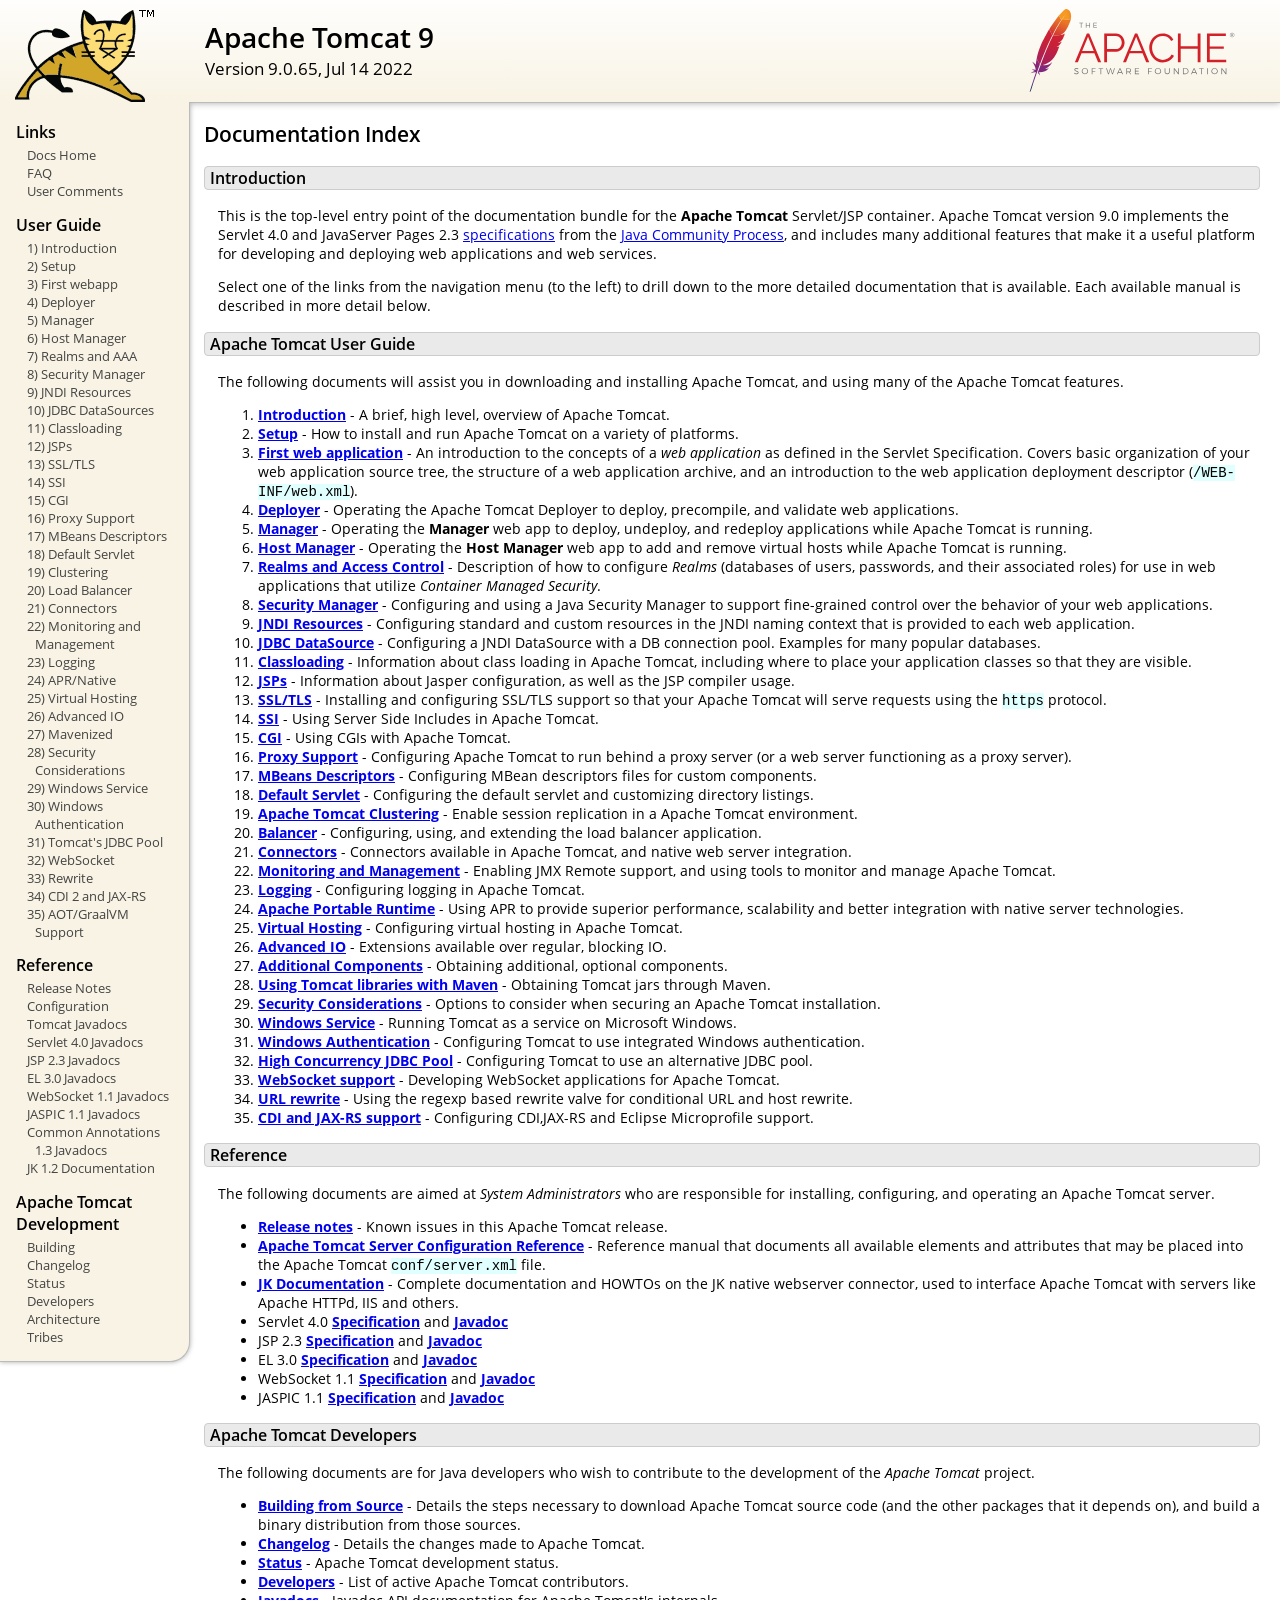
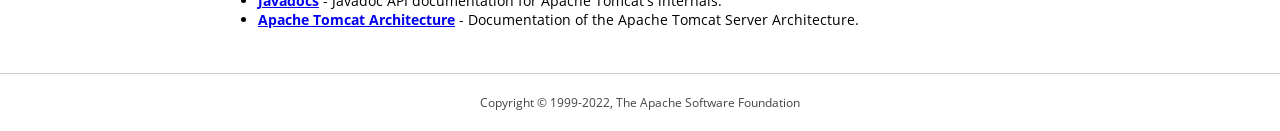
<file: apache-tomcat-9.0.65/webapps/docs/index.html>
<!DOCTYPE html SYSTEM "about:legacy-compat">
<html lang="en"><head><META http-equiv="Content-Type" content="text/html; charset=UTF-8"><link href="./images/docs-stylesheet.css" rel="stylesheet" type="text/css"><title>Apache Tomcat 9 (9.0.65) - Documentation Index</title><meta name="author" content="Craig R. McClanahan"><meta name="author" content="Remy Maucherat"><meta name="author" content="Yoav Shapira"></head><body><div id="wrapper"><header><div id="header"><div><div><div class="logo noPrint"><a href="https://tomcat.apache.org/"><img alt="Tomcat Home" src="./images/tomcat.png"></a></div><div style="height: 1px;"></div><div class="asfLogo noPrint"><a href="https://www.apache.org/" target="_blank"><img src="./images/asf-logo.svg" alt="The Apache Software Foundation" style="width: 266px; height: 83px;"></a></div><h1>Apache Tomcat 9</h1><div class="versionInfo">
            Version 9.0.65,
            <time datetime="2022-07-14">Jul 14 2022</time></div><div style="height: 1px;"></div><div style="clear: left;"></div></div></div></div></header><div id="middle"><div><div id="mainLeft" class="noprint"><div><nav><div><h2>Links</h2><ul><li><a href="index.html">Docs Home</a></li><li><a href="https://cwiki.apache.org/confluence/display/TOMCAT/FAQ">FAQ</a></li><li><a href="#comments_section">User Comments</a></li></ul></div><div><h2>User Guide</h2><ul><li><a href="introduction.html">1) Introduction</a></li><li><a href="setup.html">2) Setup</a></li><li><a href="appdev/index.html">3) First webapp</a></li><li><a href="deployer-howto.html">4) Deployer</a></li><li><a href="manager-howto.html">5) Manager</a></li><li><a href="host-manager-howto.html">6) Host Manager</a></li><li><a href="realm-howto.html">7) Realms and AAA</a></li><li><a href="security-manager-howto.html">8) Security Manager</a></li><li><a href="jndi-resources-howto.html">9) JNDI Resources</a></li><li><a href="jndi-datasource-examples-howto.html">10) JDBC DataSources</a></li><li><a href="class-loader-howto.html">11) Classloading</a></li><li><a href="jasper-howto.html">12) JSPs</a></li><li><a href="ssl-howto.html">13) SSL/TLS</a></li><li><a href="ssi-howto.html">14) SSI</a></li><li><a href="cgi-howto.html">15) CGI</a></li><li><a href="proxy-howto.html">16) Proxy Support</a></li><li><a href="mbeans-descriptors-howto.html">17) MBeans Descriptors</a></li><li><a href="default-servlet.html">18) Default Servlet</a></li><li><a href="cluster-howto.html">19) Clustering</a></li><li><a href="balancer-howto.html">20) Load Balancer</a></li><li><a href="connectors.html">21) Connectors</a></li><li><a href="monitoring.html">22) Monitoring and Management</a></li><li><a href="logging.html">23) Logging</a></li><li><a href="apr.html">24) APR/Native</a></li><li><a href="virtual-hosting-howto.html">25) Virtual Hosting</a></li><li><a href="aio.html">26) Advanced IO</a></li><li><a href="maven-jars.html">27) Mavenized</a></li><li><a href="security-howto.html">28) Security Considerations</a></li><li><a href="windows-service-howto.html">29) Windows Service</a></li><li><a href="windows-auth-howto.html">30) Windows Authentication</a></li><li><a href="jdbc-pool.html">31) Tomcat's JDBC Pool</a></li><li><a href="web-socket-howto.html">32) WebSocket</a></li><li><a href="rewrite.html">33) Rewrite</a></li><li><a href="cdi.html">34) CDI 2 and JAX-RS</a></li><li><a href="graal.html">35) AOT/GraalVM Support</a></li></ul></div><div><h2>Reference</h2><ul><li><a href="RELEASE-NOTES.txt">Release Notes</a></li><li><a href="config/index.html">Configuration</a></li><li><a href="api/index.html">Tomcat Javadocs</a></li><li><a href="servletapi/index.html">Servlet 4.0 Javadocs</a></li><li><a href="jspapi/index.html">JSP 2.3 Javadocs</a></li><li><a href="elapi/index.html">EL 3.0 Javadocs</a></li><li><a href="websocketapi/index.html">WebSocket 1.1 Javadocs</a></li><li><a href="jaspicapi/index.html">JASPIC 1.1 Javadocs</a></li><li><a href="annotationapi/index.html">Common Annotations 1.3 Javadocs</a></li><li><a href="https://tomcat.apache.org/connectors-doc/">JK 1.2 Documentation</a></li></ul></div><div><h2>Apache Tomcat Development</h2><ul><li><a href="building.html">Building</a></li><li><a href="changelog.html">Changelog</a></li><li><a href="https://cwiki.apache.org/confluence/display/TOMCAT/Tomcat+Versions">Status</a></li><li><a href="developers.html">Developers</a></li><li><a href="architecture/index.html">Architecture</a></li><li><a href="tribes/introduction.html">Tribes</a></li></ul></div></nav></div></div><div id="mainRight"><div id="content"><h2>Documentation Index</h2><h3 id="Introduction">Introduction</h3><div class="text">

<p>This is the top-level entry point of the documentation bundle for the
<strong>Apache Tomcat</strong> Servlet/JSP container.  Apache Tomcat version
9.0 implements the Servlet 4.0 and JavaServer Pages 2.3
<a href="https://cwiki.apache.org/confluence/display/TOMCAT/Specifications">specifications</a> from the
<a href="https://www.jcp.org">Java Community Process</a>, and includes many
additional features that make it a useful platform for developing and deploying
web applications and web services.</p>

<p>Select one of the links from the navigation menu (to the left) to drill
down to the more detailed documentation that is available.  Each available
manual is described in more detail below.</p>

</div><h3 id="Apache_Tomcat_User_Guide">Apache Tomcat User Guide</h3><div class="text">

<p>The following documents will assist you in downloading and installing
Apache Tomcat, and using many of the Apache Tomcat features.</p>

<ol>
<li><a href="introduction.html"><strong>Introduction</strong></a> - A
    brief, high level, overview of Apache Tomcat.</li>
<li><a href="setup.html"><strong>Setup</strong></a> - How to install and run
    Apache Tomcat on a variety of platforms.</li>
<li><a href="appdev/index.html"><strong>First web application</strong></a>
    - An introduction to the concepts of a <em>web application</em> as defined
    in the Servlet Specification.  Covers basic organization of your web application
    source tree, the structure of a web application archive, and an
    introduction to the web application deployment descriptor
    (<code>/WEB-INF/web.xml</code>).</li>
<li><a href="deployer-howto.html"><strong>Deployer</strong></a> -
    Operating the Apache Tomcat Deployer to deploy, precompile, and validate web
    applications.</li>
<li><a href="manager-howto.html"><strong>Manager</strong></a> -
    Operating the <strong>Manager</strong> web app to deploy, undeploy, and
    redeploy applications while Apache Tomcat is running.</li>
<li><a href="host-manager-howto.html"><strong>Host Manager</strong></a> -
    Operating the <strong>Host Manager</strong> web app to add and remove
    virtual hosts while Apache Tomcat is running.</li>
<li><a href="realm-howto.html"><strong>Realms and Access Control</strong></a>
    - Description of how to configure <em>Realms</em> (databases of users,
    passwords, and their associated roles) for use in web applications that
    utilize <em>Container Managed Security</em>.</li>
<li><a href="security-manager-howto.html"><strong>Security Manager</strong></a>
    - Configuring and using a Java Security Manager to
    support fine-grained control over the behavior of your web applications.
    </li>
<li><a href="jndi-resources-howto.html"><strong>JNDI Resources</strong></a>
    - Configuring standard and custom resources in the JNDI naming context
    that is provided to each web application.</li>
<li><a href="jndi-datasource-examples-howto.html">
    <strong>JDBC DataSource</strong></a>
    - Configuring a JNDI DataSource with a DB connection pool.
    Examples for many popular databases.</li>
<li><a href="class-loader-howto.html"><strong>Classloading</strong></a>
    - Information about class loading in Apache Tomcat, including where to place
    your application classes so that they are visible.</li>
<li><a href="jasper-howto.html"><strong>JSPs</strong></a>
    - Information about Jasper configuration, as well as the JSP compiler
    usage.</li>
<li><a href="ssl-howto.html"><strong>SSL/TLS</strong></a> -
    Installing and configuring SSL/TLS support so that your Apache Tomcat will
    serve requests using the <code>https</code> protocol.</li>
<li><a href="ssi-howto.html"><strong>SSI</strong></a> -
    Using Server Side Includes in Apache Tomcat.</li>
<li><a href="cgi-howto.html"><strong>CGI</strong></a> -
    Using CGIs with Apache Tomcat.</li>
<li><a href="proxy-howto.html"><strong>Proxy Support</strong></a> -
    Configuring Apache Tomcat to run behind a proxy server (or a web server
    functioning as a proxy server).</li>
<li><a href="mbeans-descriptors-howto.html"><strong>MBeans Descriptors</strong></a> -
    Configuring MBean descriptors files for custom components.</li>
<li><a href="default-servlet.html"><strong>Default Servlet</strong></a> -
    Configuring the default servlet and customizing directory listings.</li>
<li><a href="cluster-howto.html"><strong>Apache Tomcat Clustering</strong></a> -
    Enable session replication in a Apache Tomcat environment.</li>
<li><a href="balancer-howto.html"><strong>Balancer</strong></a> -
    Configuring, using, and extending the load balancer application.</li>
<li><a href="connectors.html"><strong>Connectors</strong></a> -
    Connectors available in Apache Tomcat, and native web server integration.</li>
<li><a href="monitoring.html"><strong>Monitoring and Management</strong></a> -
    Enabling JMX Remote support, and using tools to monitor and manage Apache Tomcat.</li>
<li><a href="logging.html"><strong>Logging</strong></a> -
    Configuring logging in Apache Tomcat.</li>
<li><a href="apr.html"><strong>Apache Portable Runtime</strong></a> -
    Using APR to provide superior performance, scalability and better
    integration with native server technologies.</li>
<li><a href="virtual-hosting-howto.html"><strong>Virtual Hosting</strong></a> -
    Configuring virtual hosting in Apache Tomcat.</li>
<li><a href="aio.html"><strong>Advanced IO</strong></a> -
    Extensions available over regular, blocking IO.</li>
<li><a href="extras.html"><strong>Additional Components</strong></a> -
    Obtaining additional, optional components.</li>
<li><a href="maven-jars.html"><strong>Using Tomcat libraries with Maven</strong></a> -
    Obtaining Tomcat jars through Maven.</li>
<li><a href="security-howto.html"><strong>Security Considerations</strong></a> -
    Options to consider when securing an Apache Tomcat installation.</li>
<li><a href="windows-service-howto.html"><strong>Windows Service</strong></a> -
    Running Tomcat as a service on Microsoft Windows.</li>
<li><a href="windows-auth-howto.html"><strong>Windows Authentication</strong></a> -
    Configuring Tomcat to use integrated Windows authentication.</li>
<li><a href="jdbc-pool.html"><strong>High Concurrency JDBC Pool</strong></a> -
    Configuring Tomcat to use an alternative JDBC pool.</li>
<li><a href="web-socket-howto.html"><strong>WebSocket support</strong></a> -
    Developing WebSocket applications for Apache Tomcat.</li>
<li><a href="rewrite.html"><strong>URL rewrite</strong></a> -
    Using the regexp based rewrite valve for conditional URL and host rewrite.</li>
<li><a href="cdi.html"><strong>CDI and JAX-RS support</strong></a> -
    Configuring CDI,JAX-RS and Eclipse Microprofile support.</li>
</ol>

</div><h3 id="Reference">Reference</h3><div class="text">

<p>The following documents are aimed at <em>System Administrators</em> who
are responsible for installing, configuring, and operating an Apache Tomcat server.
</p>
<ul>
<li><a href="RELEASE-NOTES.txt"><strong>Release notes</strong></a>
    - Known issues in this Apache Tomcat release.
    </li>
<li><a href="config/index.html"><strong>Apache Tomcat Server Configuration Reference</strong></a>
    - Reference manual that documents all available elements and attributes
      that may be placed into the Apache Tomcat <code>conf/server.xml</code> file.
    </li>
<li><a href="https://tomcat.apache.org/connectors-doc/index.html"><strong>JK Documentation</strong></a>
    - Complete documentation and HOWTOs on the JK native webserver connector,
      used to interface Apache Tomcat with servers like Apache HTTPd, IIS
      and others.</li>
<li>Servlet 4.0
    <a href="https://jcp.org/aboutJava/communityprocess/final/jsr369/index.html">
    <strong>Specification</strong></a> and
    <a href="https://javaee.github.io/javaee-spec/javadocs/javax/servlet/package-summary.html">
    <strong>Javadoc</strong></a>
    </li>
<li>JSP 2.3
    <a href="https://jcp.org/aboutJava/communityprocess/mrel/jsr245/index2.html">
    <strong>Specification</strong></a> and
    <a href="http://docs.oracle.com/javaee/7/api/javax/servlet/jsp/package-summary.html">
    <strong>Javadoc</strong></a>
    </li>
<li>EL 3.0
    <a href="https://jcp.org/aboutJava/communityprocess/final/jsr341/index.html">
    <strong>Specification</strong></a> and
    <a href="http://docs.oracle.com/javaee/7/api/javax/el/package-summary.html">
    <strong>Javadoc</strong></a>
    </li>
<li>WebSocket 1.1
    <a href="https://jcp.org/aboutJava/communityprocess/mrel/jsr356/index.html">
    <strong>Specification</strong></a> and
    <a href="http://docs.oracle.com/javaee/7/api/javax/websocket/package-summary.html">
    <strong>Javadoc</strong></a>
    </li>
<li>JASPIC 1.1
    <a href="https://jcp.org/aboutJava/communityprocess/mrel/jsr196/index.html">
    <strong>Specification</strong></a> and
    <a href="http://docs.oracle.com/javaee/7/api/javax/security/auth/message/package-summary.html">
    <strong>Javadoc</strong></a>
    </li>
</ul>

</div><h3 id="Apache_Tomcat_Developers">Apache Tomcat Developers</h3><div class="text">

<p>The following documents are for Java developers who wish to contribute to
the development of the <em>Apache Tomcat</em> project.</p>
<ul>
<li><a href="building.html"><strong>Building from Source</strong></a> -
    Details the steps necessary to download Apache Tomcat source code (and the
    other packages that it depends on), and build a binary distribution from
    those sources.
    </li>
<li><a href="changelog.html"><strong>Changelog</strong></a> - Details the
    changes made to Apache Tomcat.
    </li>
<li><a href="https://wiki.apache.org/tomcat/TomcatVersions"><strong>Status</strong></a> -
    Apache Tomcat development status.
    </li>
<li><a href="developers.html"><strong>Developers</strong></a> - List of active
    Apache Tomcat contributors.
    </li>
<li><a href="api/index.html"><strong>Javadocs</strong></a>
    - Javadoc API documentation for Apache Tomcat's internals.</li>
<li><a href="architecture/index.html"><strong>Apache Tomcat Architecture</strong></a>
    - Documentation of the Apache Tomcat Server Architecture.</li>
</ul>

</div></div></div></div></div><footer><div id="footer">
    Copyright &copy; 1999-2022, The Apache Software Foundation
    </div></footer></div></body></html>
</file>
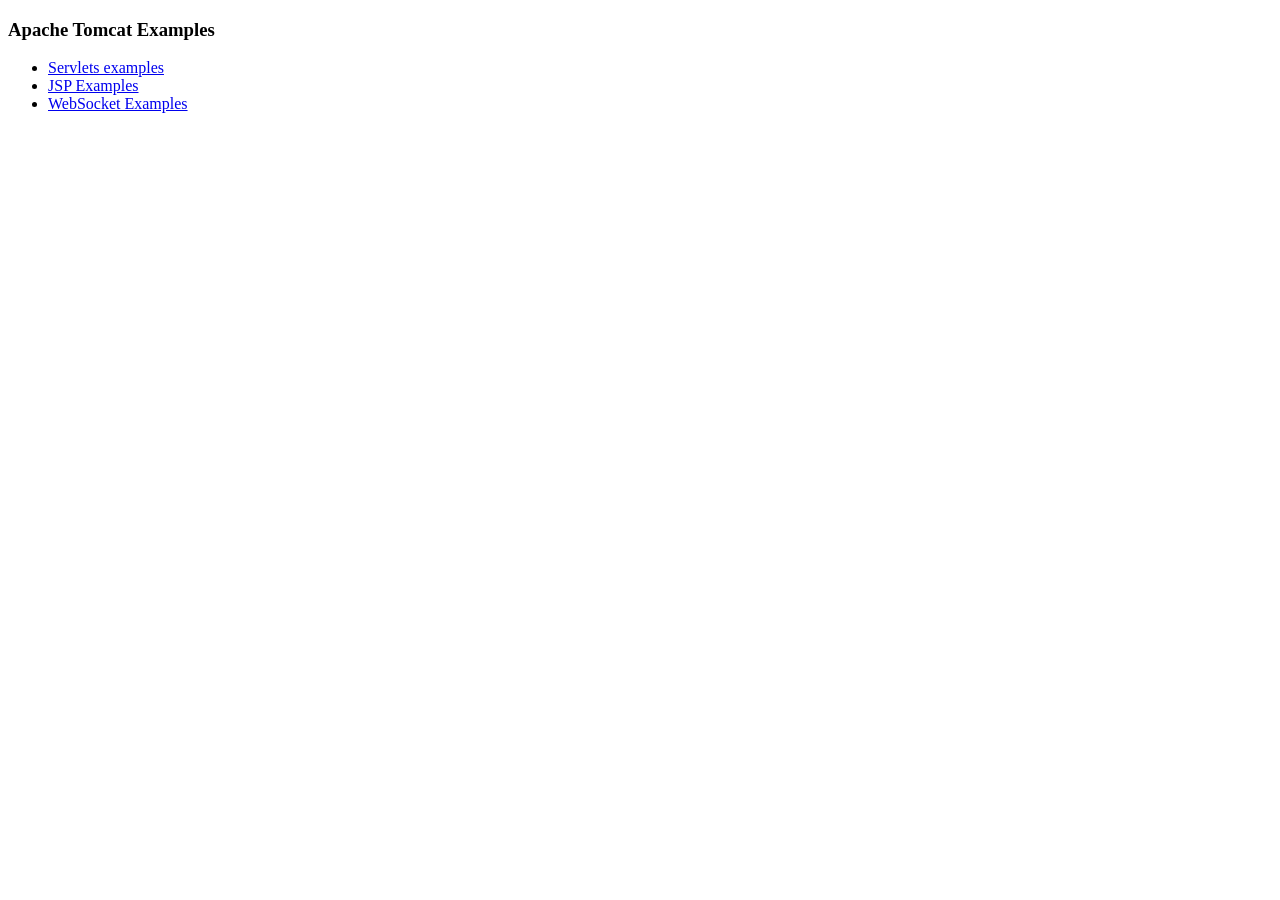
<file: apache-tomcat-9.0.65/webapps/examples/index.html>
<!--
  Licensed to the Apache Software Foundation (ASF) under one or more
  contributor license agreements.  See the NOTICE file distributed with
  this work for additional information regarding copyright ownership.
  The ASF licenses this file to You under the Apache License, Version 2.0
  (the "License"); you may not use this file except in compliance with
  the License.  You may obtain a copy of the License at

      http://www.apache.org/licenses/LICENSE-2.0

  Unless required by applicable law or agreed to in writing, software
  distributed under the License is distributed on an "AS IS" BASIS,
  WITHOUT WARRANTIES OR CONDITIONS OF ANY KIND, either express or implied.
  See the License for the specific language governing permissions and
  limitations under the License.
-->
<!DOCTYPE HTML><html lang="en"><head>
<meta charset="UTF-8">
<title>Apache Tomcat Examples</title>
</head>
<body>
<p>
<h3>Apache Tomcat Examples</H3>
<p></p>
<ul>
<li><a href="servlets">Servlets examples</a></li>
<li><a href="jsp">JSP Examples</a></li>
<li><a href="websocket/index.xhtml">WebSocket Examples</a></li>
</ul>
</body></html>
</file>
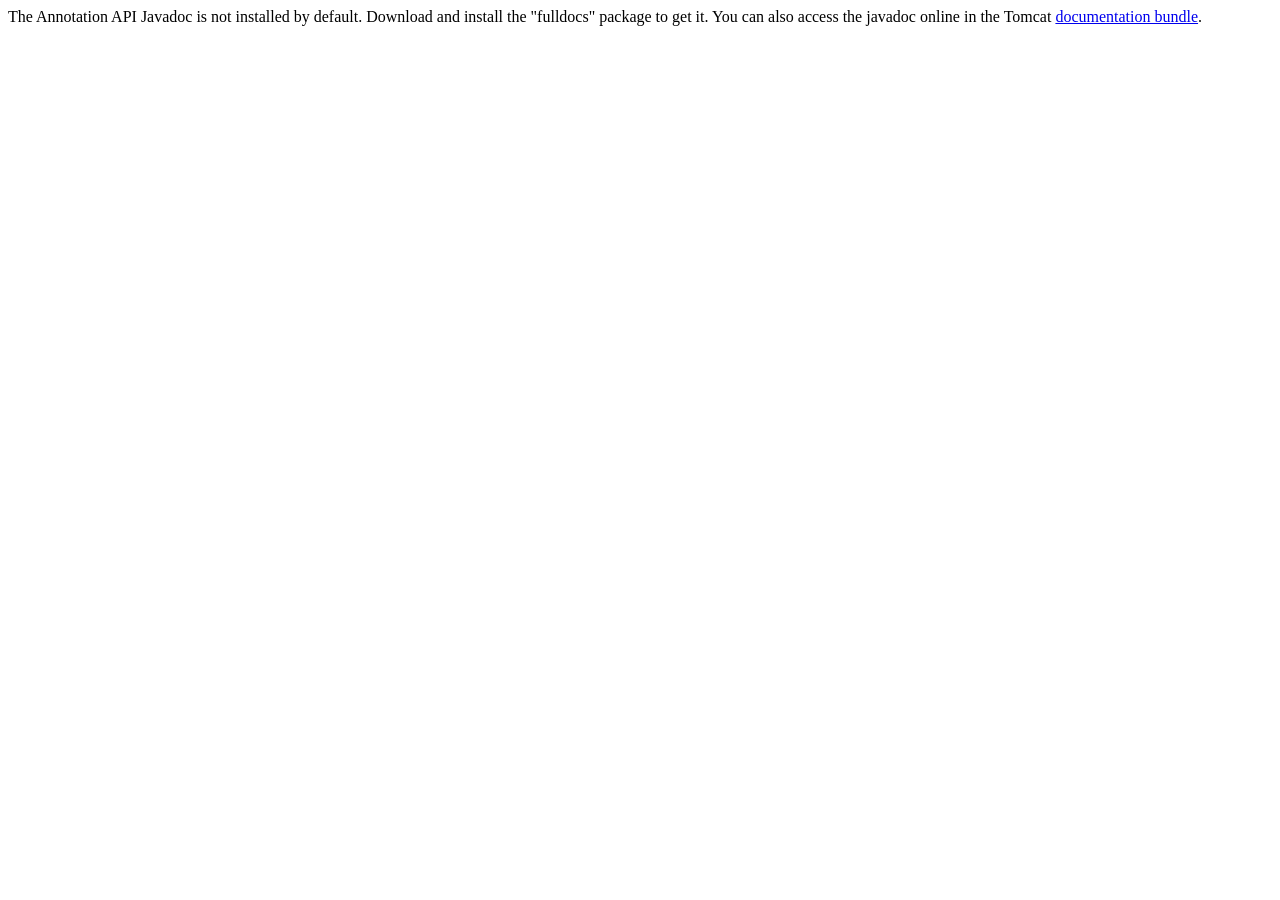
<file: apache-tomcat-9.0.65/webapps/docs/annotationapi/index.html>
<!--
  Licensed to the Apache Software Foundation (ASF) under one or more
  contributor license agreements.  See the NOTICE file distributed with
  this work for additional information regarding copyright ownership.
  The ASF licenses this file to You under the Apache License, Version 2.0
  (the "License"); you may not use this file except in compliance with
  the License.  You may obtain a copy of the License at

      http://www.apache.org/licenses/LICENSE-2.0

  Unless required by applicable law or agreed to in writing, software
  distributed under the License is distributed on an "AS IS" BASIS,
  WITHOUT WARRANTIES OR CONDITIONS OF ANY KIND, either express or implied.
  See the License for the specific language governing permissions and
  limitations under the License.
-->
<!DOCTYPE html>
<html>
<head>
    <meta charset="UTF-8" />
    <title>API docs</title>
</head>

<body>

The Annotation API Javadoc is not installed by default. Download and install
the "fulldocs" package to get it.

You can also access the javadoc online in the Tomcat
<a href="https://tomcat.apache.org/tomcat-9.0-doc/">
    documentation bundle</a>.

</body>
</html>
</file>
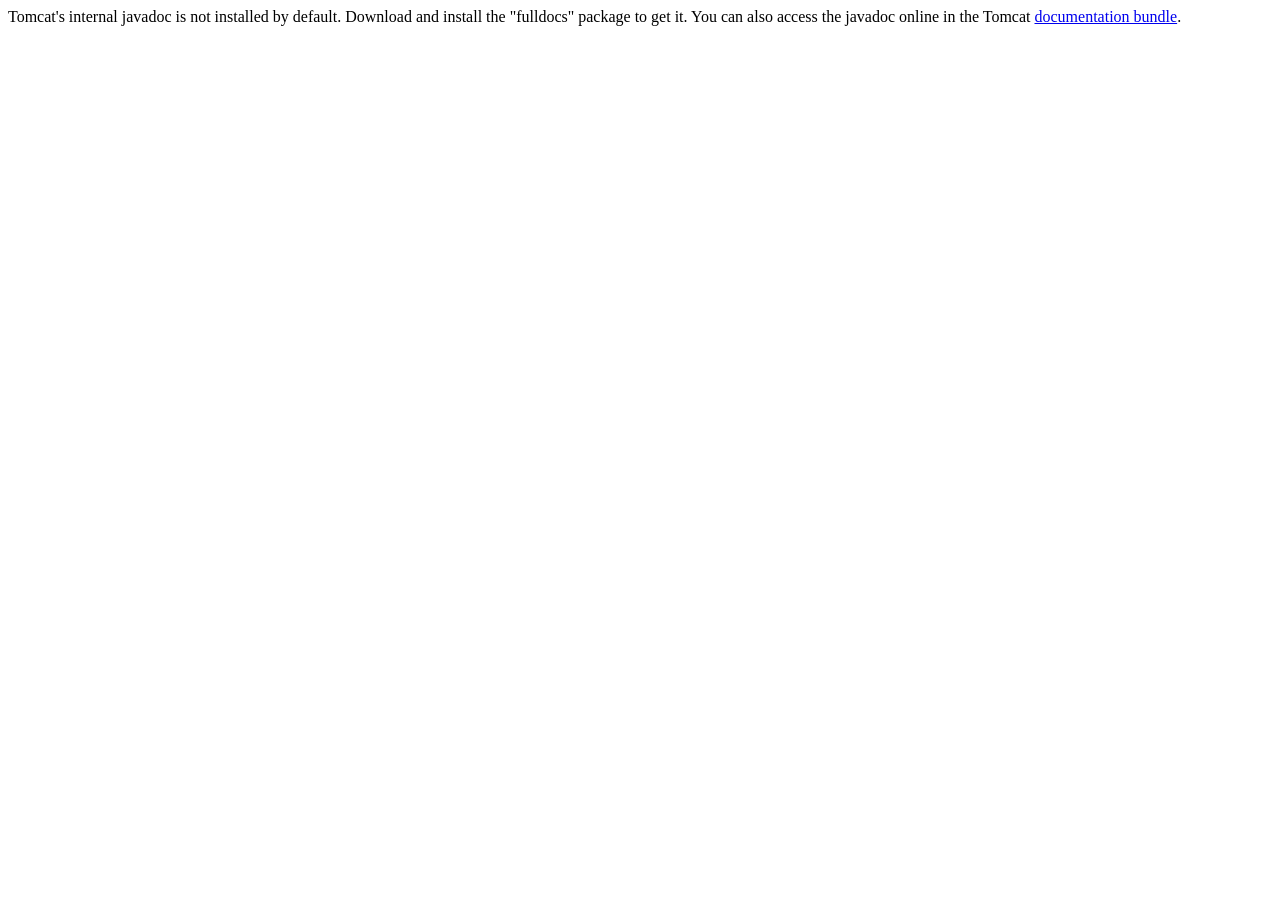
<file: apache-tomcat-9.0.65/webapps/docs/api/index.html>
<!--
  Licensed to the Apache Software Foundation (ASF) under one or more
  contributor license agreements.  See the NOTICE file distributed with
  this work for additional information regarding copyright ownership.
  The ASF licenses this file to You under the Apache License, Version 2.0
  (the "License"); you may not use this file except in compliance with
  the License.  You may obtain a copy of the License at

      http://www.apache.org/licenses/LICENSE-2.0

  Unless required by applicable law or agreed to in writing, software
  distributed under the License is distributed on an "AS IS" BASIS,
  WITHOUT WARRANTIES OR CONDITIONS OF ANY KIND, either express or implied.
  See the License for the specific language governing permissions and
  limitations under the License.
-->
<!DOCTYPE html>
<html>
    <head>
    <meta charset="UTF-8" />
    <title>API docs</title>
</head>

<body>

Tomcat's internal javadoc is not installed by default. Download and install
the "fulldocs" package to get it.

You can also access the javadoc online in the Tomcat
<a href="https://tomcat.apache.org/tomcat-9.0-doc/">
documentation bundle</a>.

</body>
</html>
</file>
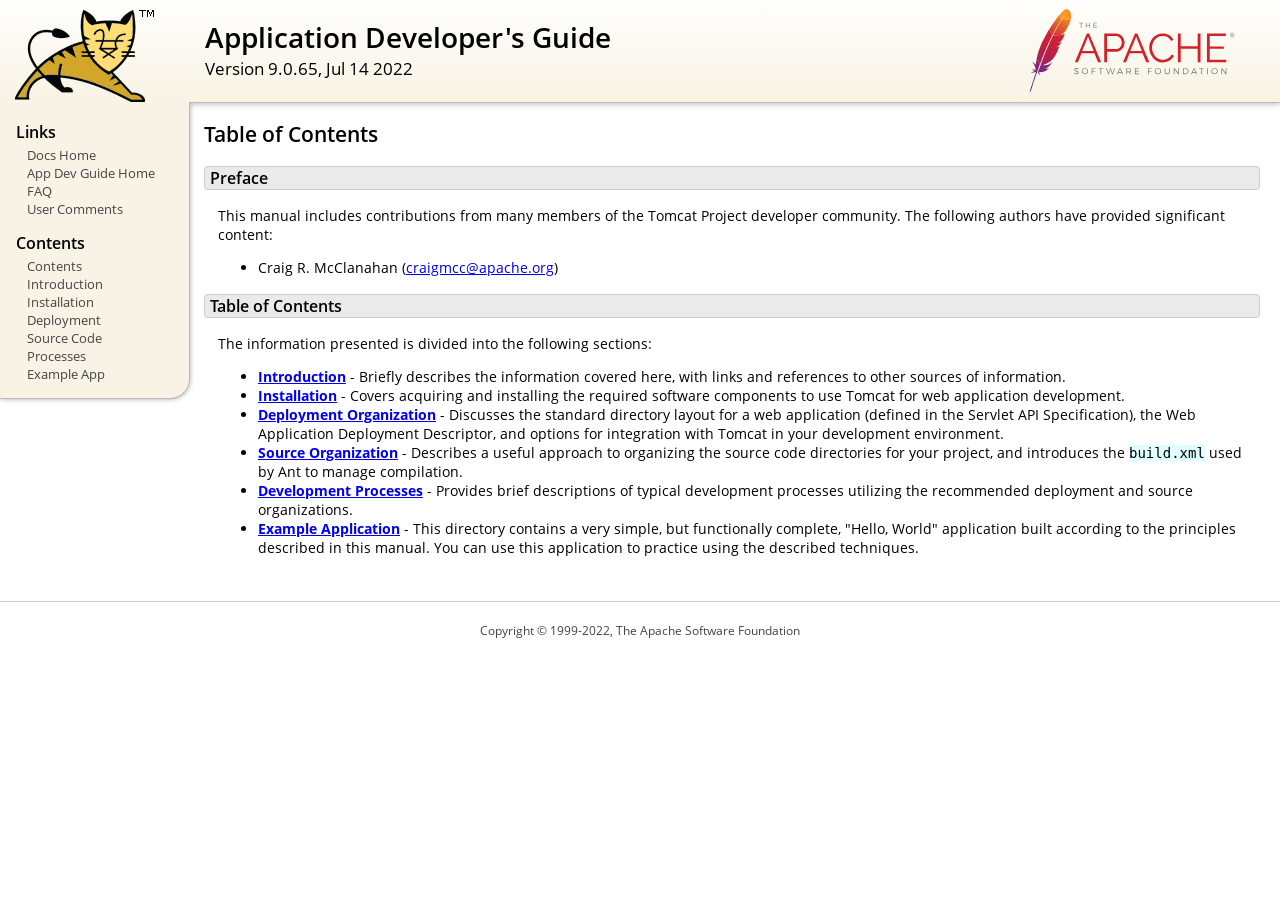
<file: apache-tomcat-9.0.65/webapps/docs/appdev/index.html>
<!DOCTYPE html SYSTEM "about:legacy-compat">
<html lang="en"><head><META http-equiv="Content-Type" content="text/html; charset=UTF-8"><link href="../images/docs-stylesheet.css" rel="stylesheet" type="text/css"><title>Application Developer's Guide (9.0.65) - Table of Contents</title><meta name="author" content="Craig R. McClanahan"></head><body><div id="wrapper"><header><div id="header"><div><div><div class="logo noPrint"><a href="https://tomcat.apache.org/"><img alt="Tomcat Home" src="../images/tomcat.png"></a></div><div style="height: 1px;"></div><div class="asfLogo noPrint"><a href="https://www.apache.org/" target="_blank"><img src="../images/asf-logo.svg" alt="The Apache Software Foundation" style="width: 266px; height: 83px;"></a></div><h1>Application Developer's Guide</h1><div class="versionInfo">
            Version 9.0.65,
            <time datetime="2022-07-14">Jul 14 2022</time></div><div style="height: 1px;"></div><div style="clear: left;"></div></div></div></div></header><div id="middle"><div><div id="mainLeft" class="noprint"><div><nav><div><h2>Links</h2><ul><li><a href="../index.html">Docs Home</a></li><li><a href="index.html">App Dev Guide Home</a></li><li><a href="https://cwiki.apache.org/confluence/display/TOMCAT/FAQ">FAQ</a></li><li><a href="#comments_section">User Comments</a></li></ul></div><div><h2>Contents</h2><ul><li><a href="index.html">Contents</a></li><li><a href="introduction.html">Introduction</a></li><li><a href="installation.html">Installation</a></li><li><a href="deployment.html">Deployment</a></li><li><a href="source.html">Source Code</a></li><li><a href="processes.html">Processes</a></li><li><a href="sample/">Example App</a></li></ul></div></nav></div></div><div id="mainRight"><div id="content"><h2>Table of Contents</h2><h3 id="Preface">Preface</h3><div class="text">

<p>This manual includes contributions from many members of the Tomcat Project
developer community.  The following authors have provided significant content:
</p>
<ul>
<li>Craig R. McClanahan
    (<a href="mailto:craigmcc@apache.org">craigmcc@apache.org</a>)</li>
</ul>

</div><h3 id="Table_of_Contents">Table of Contents</h3><div class="text">

<p>The information presented is divided into the following sections:</p>
<ul>
<li><a href="introduction.html"><strong>Introduction</strong></a> -
    Briefly describes the information covered here, with
    links and references to other sources of information.</li>
<li><a href="installation.html"><strong>Installation</strong></a> -
    Covers acquiring and installing the required software
    components to use Tomcat for web application development.</li>
<li><a href="deployment.html"><strong>Deployment Organization</strong></a> -
    Discusses the standard directory layout for a web application
    (defined in the Servlet API Specification), the Web Application
    Deployment Descriptor, and options for integration with Tomcat
    in your development environment.</li>
<li><a href="source.html"><strong>Source Organization</strong></a> -
    Describes a useful approach to organizing the source code
    directories for your project, and introduces the
    <code>build.xml</code> used by Ant to manage compilation.</li>
<li><a href="processes.html"><strong>Development Processes</strong></a> -
    Provides brief descriptions of typical development processes
    utilizing the recommended deployment and source organizations.</li>
<li><a href="sample/" target="_blank"><strong>Example Application</strong></a> -
    This directory contains a very simple, but functionally complete,
    "Hello, World" application built according to the principles
    described in this manual.  You can use this application to
    practice using the described techniques.</li>
</ul>

</div></div></div></div></div><footer><div id="footer">
    Copyright &copy; 1999-2022, The Apache Software Foundation
    </div></footer></div></body></html>
</file>
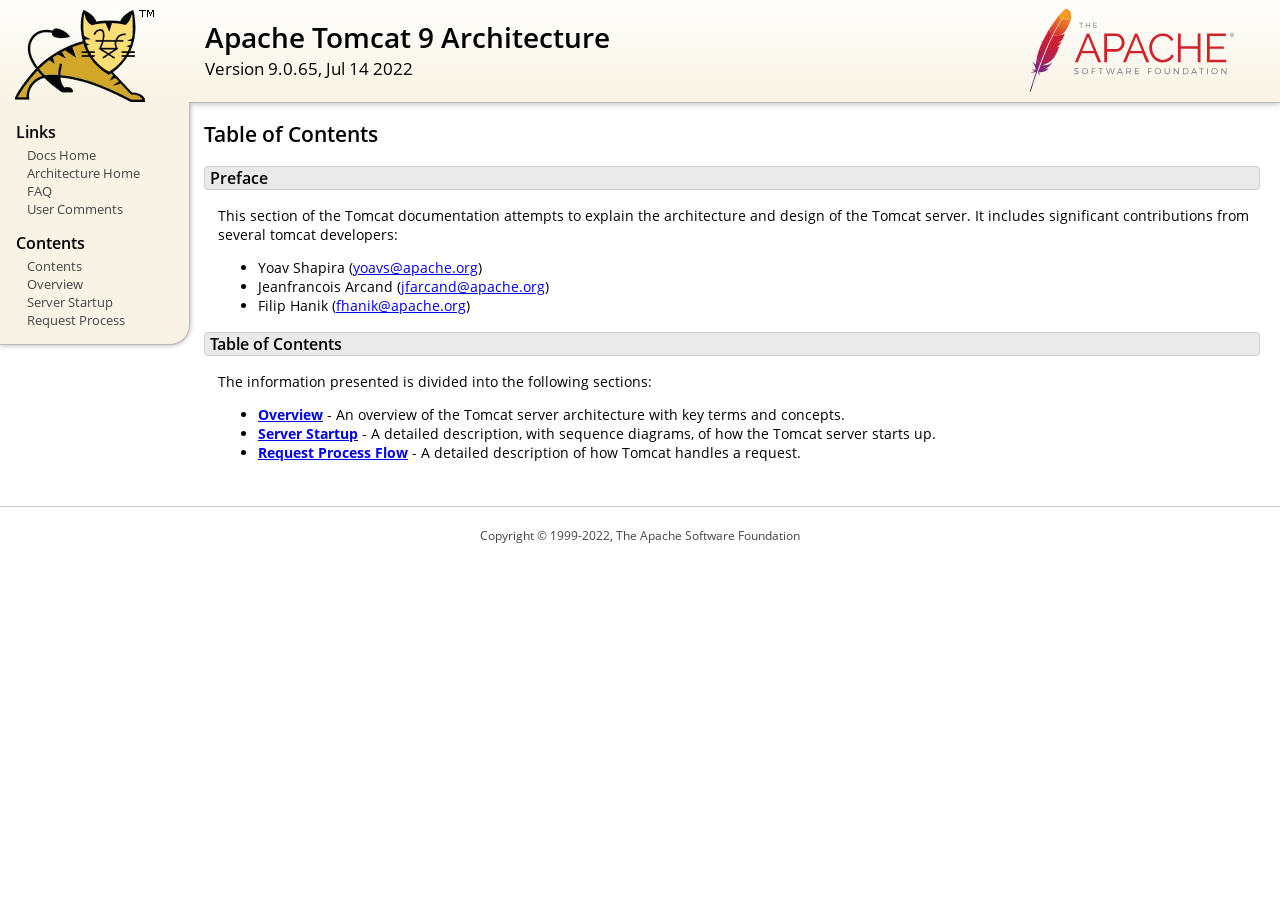
<file: apache-tomcat-9.0.65/webapps/docs/architecture/index.html>
<!DOCTYPE html SYSTEM "about:legacy-compat">
<html lang="en"><head><META http-equiv="Content-Type" content="text/html; charset=UTF-8"><link href="../images/docs-stylesheet.css" rel="stylesheet" type="text/css"><title>Apache Tomcat 9 Architecture (9.0.65) - Table of Contents</title><meta name="author" content="Yoav Shapira"></head><body><div id="wrapper"><header><div id="header"><div><div><div class="logo noPrint"><a href="https://tomcat.apache.org/"><img alt="Tomcat Home" src="../images/tomcat.png"></a></div><div style="height: 1px;"></div><div class="asfLogo noPrint"><a href="https://www.apache.org/" target="_blank"><img src="../images/asf-logo.svg" alt="The Apache Software Foundation" style="width: 266px; height: 83px;"></a></div><h1>Apache Tomcat 9 Architecture</h1><div class="versionInfo">
            Version 9.0.65,
            <time datetime="2022-07-14">Jul 14 2022</time></div><div style="height: 1px;"></div><div style="clear: left;"></div></div></div></div></header><div id="middle"><div><div id="mainLeft" class="noprint"><div><nav><div><h2>Links</h2><ul><li><a href="../index.html">Docs Home</a></li><li><a href="index.html">Architecture Home</a></li><li><a href="https://cwiki.apache.org/confluence/display/TOMCAT/FAQ">FAQ</a></li><li><a href="#comments_section">User Comments</a></li></ul></div><div><h2>Contents</h2><ul><li><a href="index.html">Contents</a></li><li><a href="overview.html">Overview</a></li><li><a href="startup.html">Server Startup</a></li><li><a href="requestProcess.html">Request Process</a></li></ul></div></nav></div></div><div id="mainRight"><div id="content"><h2>Table of Contents</h2><h3 id="Preface">Preface</h3><div class="text">

<p>This section of the Tomcat documentation attempts to explain
the architecture and design of the Tomcat server.  It includes significant
contributions from several tomcat developers:
</p>
<ul>
<li>Yoav Shapira
    (<a href="mailto:yoavs@apache.org">yoavs@apache.org</a>)</li>
<li>Jeanfrancois Arcand
    (<a href="mailto:jfarcand@apache.org">jfarcand@apache.org</a>)</li>
<li>Filip Hanik
    (<a href="mailto:fhanik@apache.org">fhanik@apache.org</a>)</li>
</ul>

</div><h3 id="Table_of_Contents">Table of Contents</h3><div class="text">

<p>The information presented is divided into the following sections:</p>
<ul>
<li><a href="overview.html"><strong>Overview</strong></a> -
    An overview of the Tomcat server architecture with key terms
    and concepts.</li>
<li><a href="startup.html"><strong>Server Startup</strong></a> -
    A detailed description, with sequence diagrams, of how the Tomcat
    server starts up.</li>
<li><a href="requestProcess.html"><strong>Request Process Flow</strong></a> -
    A detailed description of how Tomcat handles a request.</li>
</ul>

</div></div></div></div></div><footer><div id="footer">
    Copyright &copy; 1999-2022, The Apache Software Foundation
    </div></footer></div></body></html>
</file>
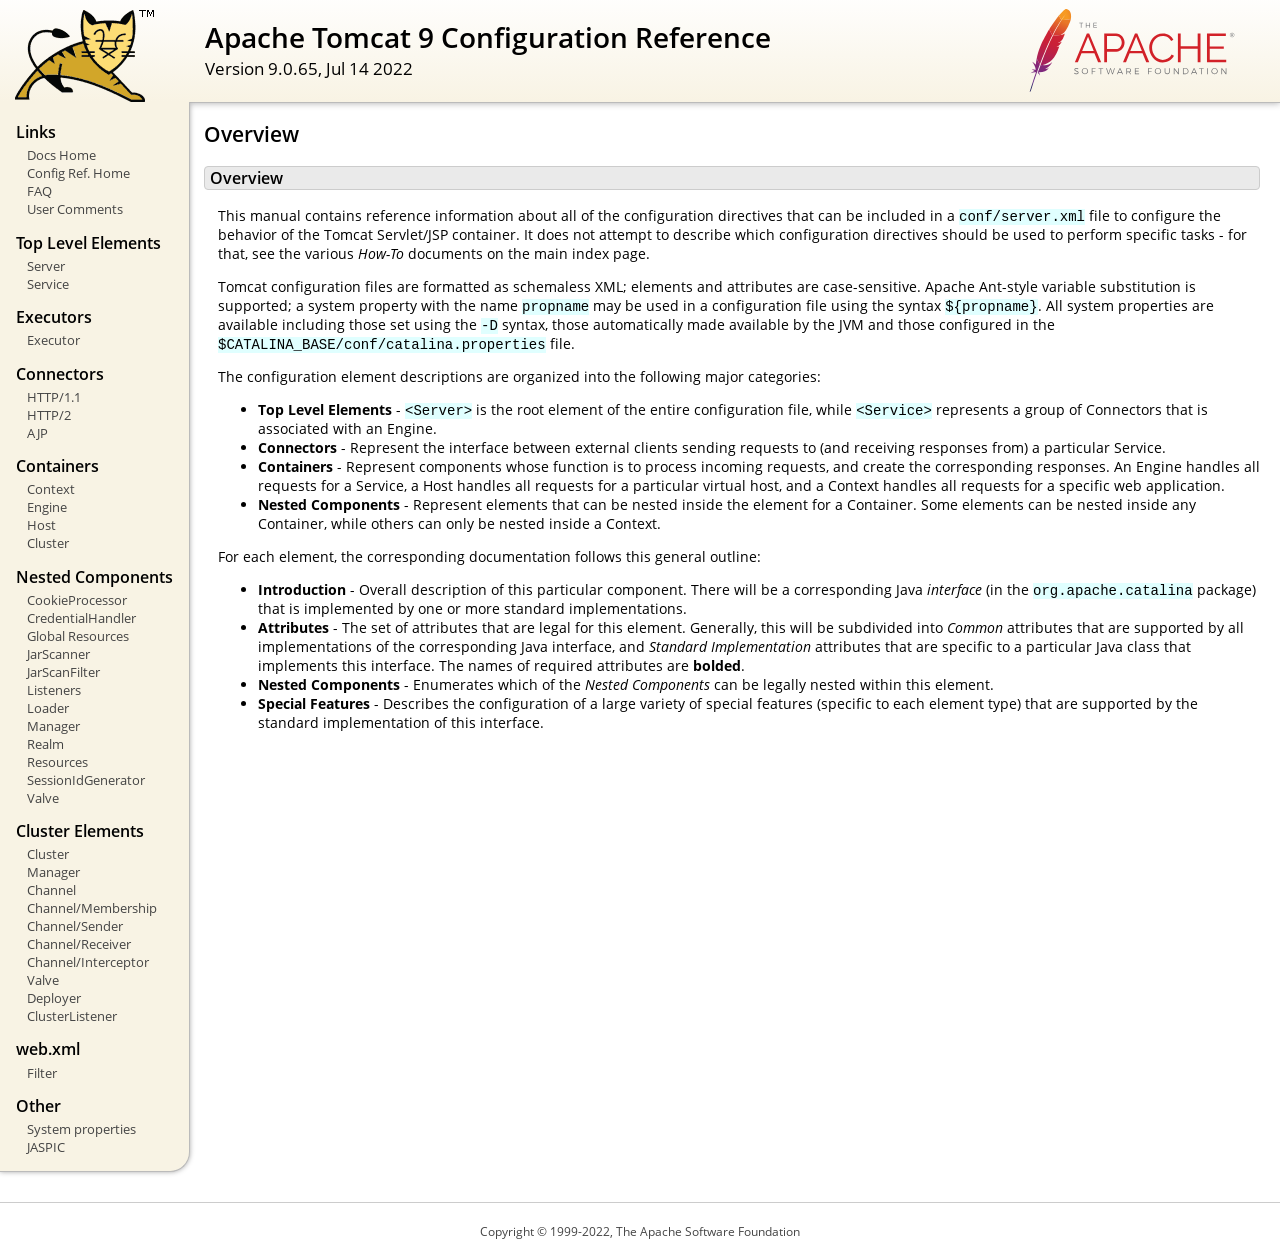
<file: apache-tomcat-9.0.65/webapps/docs/config/index.html>
<!DOCTYPE html SYSTEM "about:legacy-compat">
<html lang="en"><head><META http-equiv="Content-Type" content="text/html; charset=UTF-8"><link href="../images/docs-stylesheet.css" rel="stylesheet" type="text/css"><title>Apache Tomcat 9 Configuration Reference (9.0.65) - Overview</title><meta name="author" content="Craig R. McClanahan"></head><body><div id="wrapper"><header><div id="header"><div><div><div class="logo noPrint"><a href="https://tomcat.apache.org/"><img alt="Tomcat Home" src="../images/tomcat.png"></a></div><div style="height: 1px;"></div><div class="asfLogo noPrint"><a href="https://www.apache.org/" target="_blank"><img src="../images/asf-logo.svg" alt="The Apache Software Foundation" style="width: 266px; height: 83px;"></a></div><h1>Apache Tomcat 9 Configuration Reference</h1><div class="versionInfo">
            Version 9.0.65,
            <time datetime="2022-07-14">Jul 14 2022</time></div><div style="height: 1px;"></div><div style="clear: left;"></div></div></div></div></header><div id="middle"><div><div id="mainLeft" class="noprint"><div><nav><div><h2>Links</h2><ul><li><a href="../index.html">Docs Home</a></li><li><a href="index.html">Config Ref. Home</a></li><li><a href="https://cwiki.apache.org/confluence/display/TOMCAT/FAQ">FAQ</a></li><li><a href="#comments_section">User Comments</a></li></ul></div><div><h2>Top Level Elements</h2><ul><li><a href="server.html">Server</a></li><li><a href="service.html">Service</a></li></ul></div><div><h2>Executors</h2><ul><li><a href="executor.html">Executor</a></li></ul></div><div><h2>Connectors</h2><ul><li><a href="http.html">HTTP/1.1</a></li><li><a href="http2.html">HTTP/2</a></li><li><a href="ajp.html">AJP</a></li></ul></div><div><h2>Containers</h2><ul><li><a href="context.html">Context</a></li><li><a href="engine.html">Engine</a></li><li><a href="host.html">Host</a></li><li><a href="cluster.html">Cluster</a></li></ul></div><div><h2>Nested Components</h2><ul><li><a href="cookie-processor.html">CookieProcessor</a></li><li><a href="credentialhandler.html">CredentialHandler</a></li><li><a href="globalresources.html">Global Resources</a></li><li><a href="jar-scanner.html">JarScanner</a></li><li><a href="jar-scan-filter.html">JarScanFilter</a></li><li><a href="listeners.html">Listeners</a></li><li><a href="loader.html">Loader</a></li><li><a href="manager.html">Manager</a></li><li><a href="realm.html">Realm</a></li><li><a href="resources.html">Resources</a></li><li><a href="sessionidgenerator.html">SessionIdGenerator</a></li><li><a href="valve.html">Valve</a></li></ul></div><div><h2>Cluster Elements</h2><ul><li><a href="cluster.html">Cluster</a></li><li><a href="cluster-manager.html">Manager</a></li><li><a href="cluster-channel.html">Channel</a></li><li><a href="cluster-membership.html">Channel/Membership</a></li><li><a href="cluster-sender.html">Channel/Sender</a></li><li><a href="cluster-receiver.html">Channel/Receiver</a></li><li><a href="cluster-interceptor.html">Channel/Interceptor</a></li><li><a href="cluster-valve.html">Valve</a></li><li><a href="cluster-deployer.html">Deployer</a></li><li><a href="cluster-listener.html">ClusterListener</a></li></ul></div><div><h2>web.xml</h2><ul><li><a href="filter.html">Filter</a></li></ul></div><div><h2>Other</h2><ul><li><a href="systemprops.html">System properties</a></li><li><a href="jaspic.html">JASPIC</a></li></ul></div></nav></div></div><div id="mainRight"><div id="content"><h2>Overview</h2><h3 id="Overview">Overview</h3><div class="text">

<p>This manual contains reference information about all of the configuration
directives that can be included in a <code>conf/server.xml</code> file to
configure the behavior of the Tomcat Servlet/JSP container.  It does not
attempt to describe which configuration directives should be used to perform
specific tasks - for that, see the various <em>How-To</em> documents on the
main index page.</p>

<p>Tomcat configuration files are formatted as schemaless XML; elements and
attributes are case-sensitive. Apache Ant-style variable substitution
is supported; a system property with the name <code>propname</code> may be
used in a configuration file using the syntax <code>${propname}</code>. All
system properties are available including those set using the <code>-D</code>
syntax, those automatically made available by the JVM and those configured in
the <code>$CATALINA_BASE/conf/catalina.properties</code> file.
</p>

<p>The configuration element descriptions are organized into the following
major categories:</p>
<ul>
<li><strong>Top Level Elements</strong> - <code>&lt;Server&gt;</code> is the
    root element of the entire configuration file, while
    <code>&lt;Service&gt;</code> represents a group of Connectors that is
    associated with an Engine.</li>
<li><strong>Connectors</strong> - Represent the interface between external
    clients sending requests to (and receiving responses from) a particular
    Service.</li>
<li><strong>Containers</strong> - Represent components whose function is to
    process incoming requests, and create the corresponding responses.
    An Engine handles all requests for a Service, a Host handles all requests
    for a particular virtual host, and a Context handles all requests for a
    specific web application.</li>
<li><strong>Nested Components</strong> - Represent elements that can be
    nested inside the element for a Container.  Some elements can be nested
    inside any Container, while others can only be nested inside a
    Context.</li>
</ul>

<p>For each element, the corresponding documentation follows this general
outline:</p>
<ul>
<li><strong>Introduction</strong> - Overall description of this particular
    component.  There will be a corresponding Java <em>interface</em> (in
    the <code>org.apache.catalina</code> package) that is implemented by one
    or more standard implementations.</li>
<li><strong>Attributes</strong> - The set of attributes that are legal for
    this element.  Generally, this will be subdivided into <em>Common</em>
    attributes that are supported by all implementations of the corresponding
    Java interface, and <em>Standard Implementation</em> attributes that are
    specific to a particular Java class that implements this interface.
    The names of required attributes are <strong>bolded</strong>.</li>
<li><strong>Nested Components</strong> - Enumerates which of the <em>Nested
    Components</em> can be legally nested within this element.</li>
<li><strong>Special Features</strong> - Describes the configuration of a large
    variety of special features (specific to each element type) that are
    supported by the standard implementation of this interface.</li>
</ul>

</div></div></div></div></div><footer><div id="footer">
    Copyright &copy; 1999-2022, The Apache Software Foundation
    </div></footer></div></body></html>
</file>
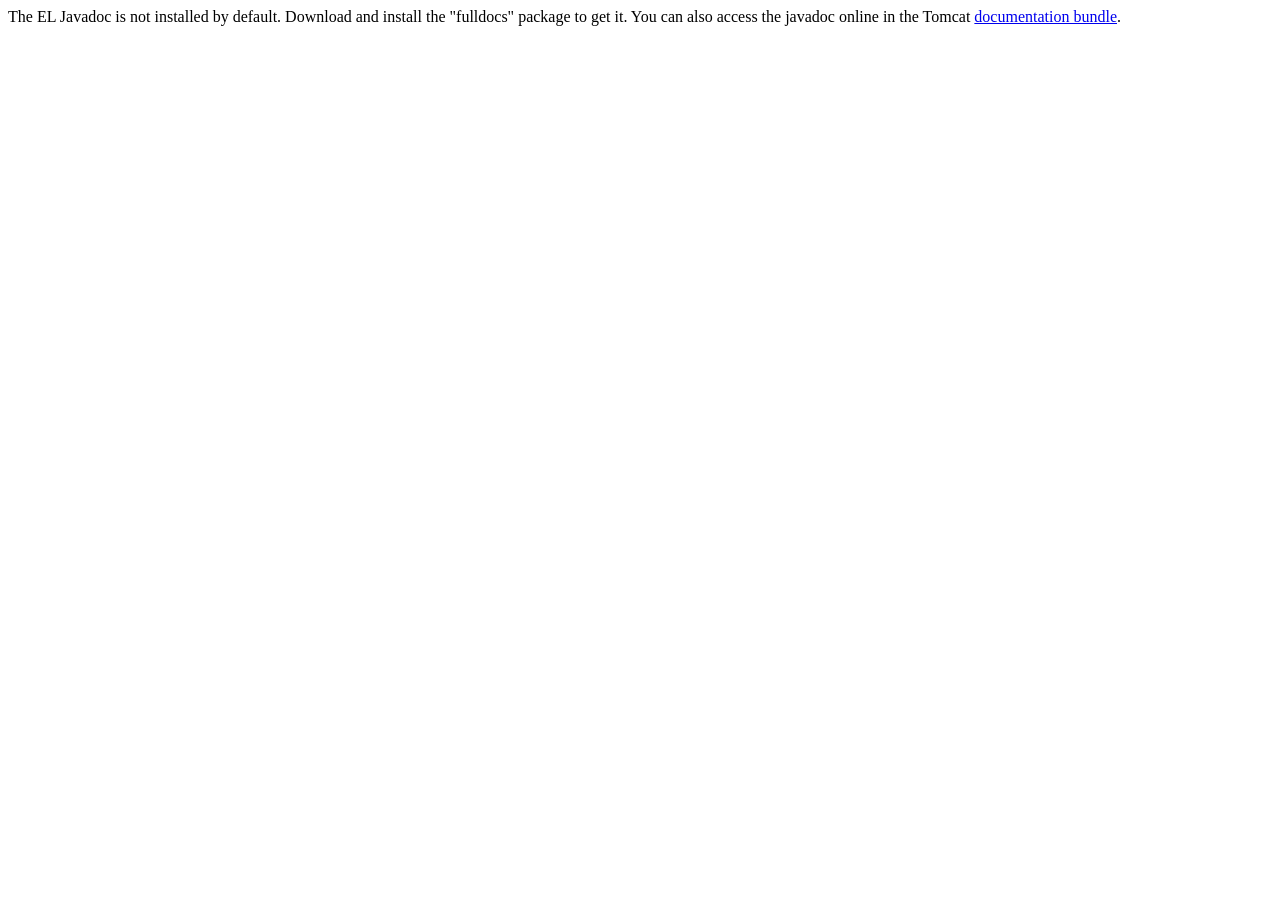
<file: apache-tomcat-9.0.65/webapps/docs/elapi/index.html>
<!--
  Licensed to the Apache Software Foundation (ASF) under one or more
  contributor license agreements.  See the NOTICE file distributed with
  this work for additional information regarding copyright ownership.
  The ASF licenses this file to You under the Apache License, Version 2.0
  (the "License"); you may not use this file except in compliance with
  the License.  You may obtain a copy of the License at

      http://www.apache.org/licenses/LICENSE-2.0

  Unless required by applicable law or agreed to in writing, software
  distributed under the License is distributed on an "AS IS" BASIS,
  WITHOUT WARRANTIES OR CONDITIONS OF ANY KIND, either express or implied.
  See the License for the specific language governing permissions and
  limitations under the License.
-->
<!DOCTYPE html>
<html>
    <head>
    <meta charset="UTF-8" />
    <title>API docs</title>
</head>

<body>

The EL Javadoc is not installed by default. Download and install
the "fulldocs" package to get it.

You can also access the javadoc online in the Tomcat
<a href="https://tomcat.apache.org/tomcat-9.0-doc/">
documentation bundle</a>.

</body>
</html>
</file>
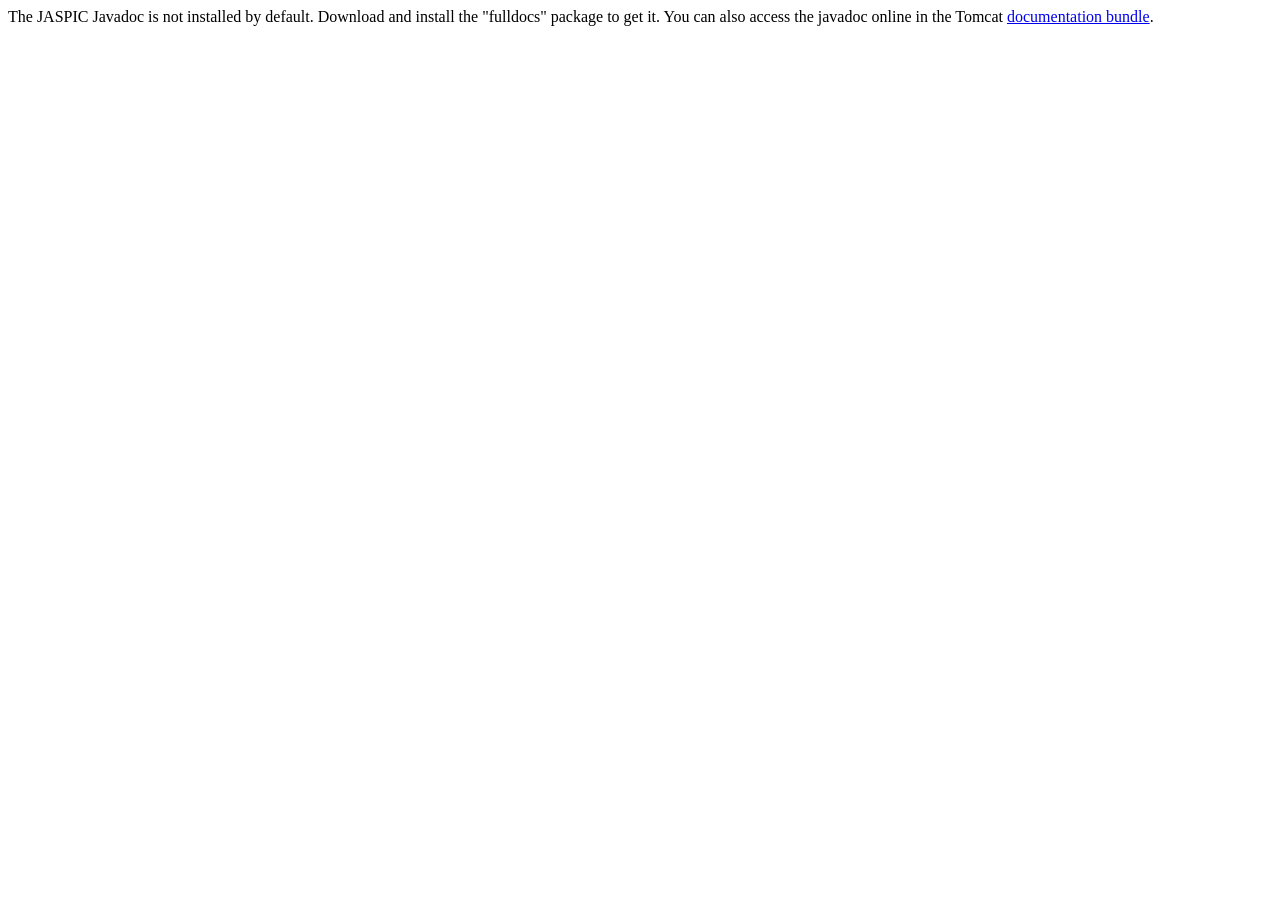
<file: apache-tomcat-9.0.65/webapps/docs/jaspicapi/index.html>
<!--
  Licensed to the Apache Software Foundation (ASF) under one or more
  contributor license agreements.  See the NOTICE file distributed with
  this work for additional information regarding copyright ownership.
  The ASF licenses this file to You under the Apache License, Version 2.0
  (the "License"); you may not use this file except in compliance with
  the License.  You may obtain a copy of the License at

      http://www.apache.org/licenses/LICENSE-2.0

  Unless required by applicable law or agreed to in writing, software
  distributed under the License is distributed on an "AS IS" BASIS,
  WITHOUT WARRANTIES OR CONDITIONS OF ANY KIND, either express or implied.
  See the License for the specific language governing permissions and
  limitations under the License.
-->
<!DOCTYPE html>
<html>
<head>
    <meta charset="UTF-8" />
    <title>API docs</title>
</head>

<body>

The JASPIC Javadoc is not installed by default. Download and install
the "fulldocs" package to get it.

You can also access the javadoc online in the Tomcat
<a href="https://tomcat.apache.org/tomcat-9.0-doc/">
    documentation bundle</a>.

</body>
</html>
</file>
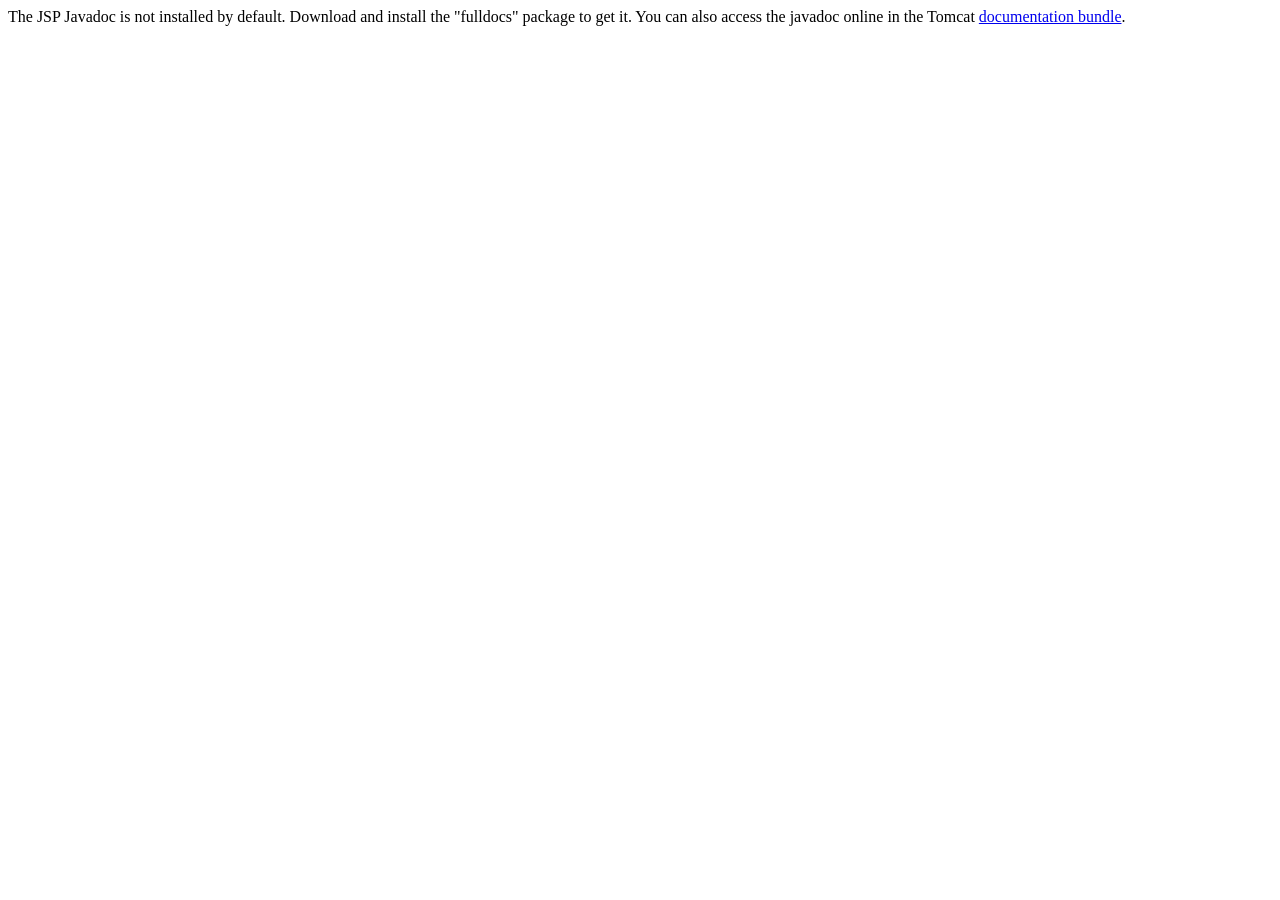
<file: apache-tomcat-9.0.65/webapps/docs/jspapi/index.html>
<!--
  Licensed to the Apache Software Foundation (ASF) under one or more
  contributor license agreements.  See the NOTICE file distributed with
  this work for additional information regarding copyright ownership.
  The ASF licenses this file to You under the Apache License, Version 2.0
  (the "License"); you may not use this file except in compliance with
  the License.  You may obtain a copy of the License at

      http://www.apache.org/licenses/LICENSE-2.0

  Unless required by applicable law or agreed to in writing, software
  distributed under the License is distributed on an "AS IS" BASIS,
  WITHOUT WARRANTIES OR CONDITIONS OF ANY KIND, either express or implied.
  See the License for the specific language governing permissions and
  limitations under the License.
-->
<!DOCTYPE html>
<html>
    <head>
    <meta charset="UTF-8" />
    <title>API docs</title>
</head>

<body>

The JSP Javadoc is not installed by default. Download and install
the "fulldocs" package to get it.

You can also access the javadoc online in the Tomcat
<a href="https://tomcat.apache.org/tomcat-9.0-doc/">
documentation bundle</a>.

</body>
</html>
</file>
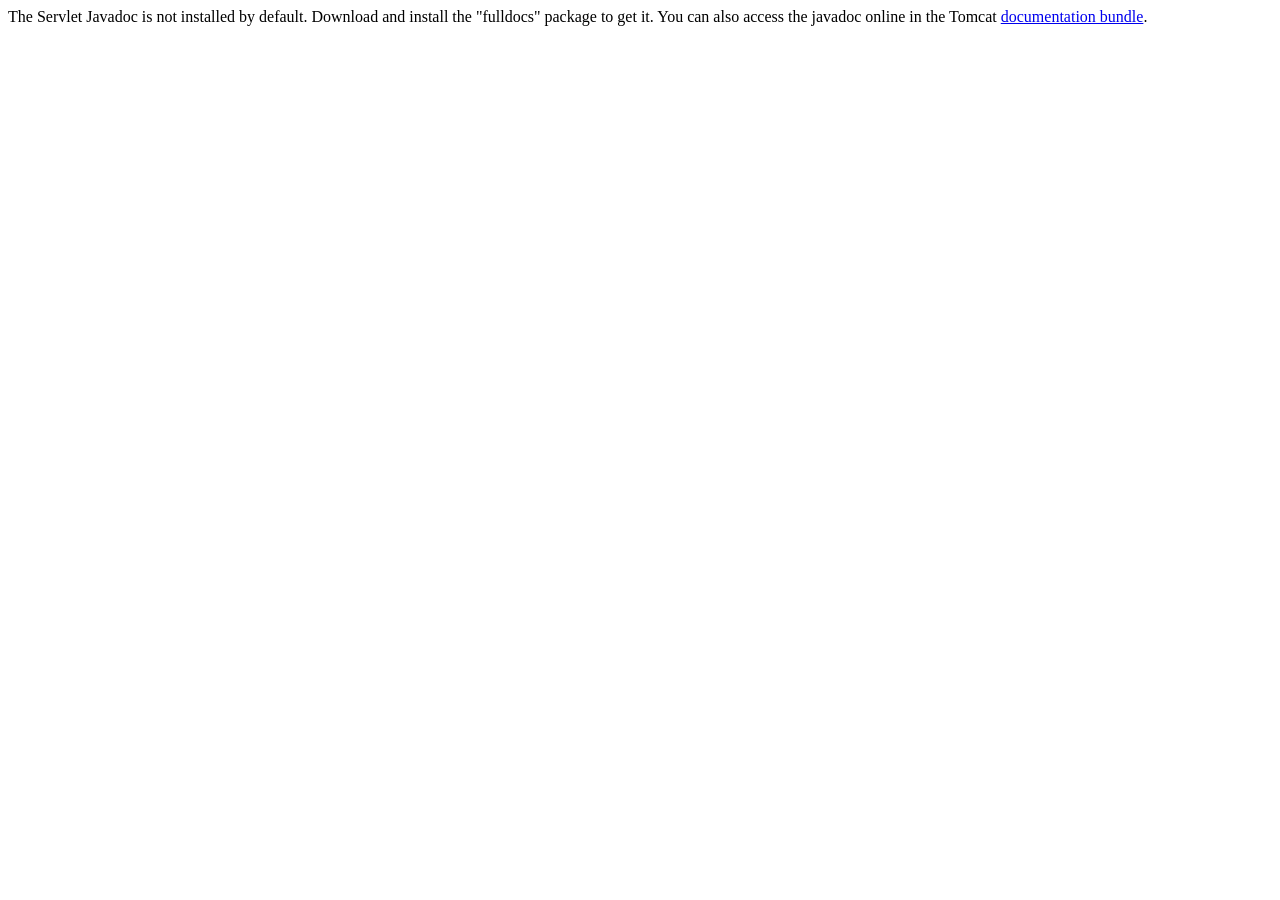
<file: apache-tomcat-9.0.65/webapps/docs/servletapi/index.html>
<!--
  Licensed to the Apache Software Foundation (ASF) under one or more
  contributor license agreements.  See the NOTICE file distributed with
  this work for additional information regarding copyright ownership.
  The ASF licenses this file to You under the Apache License, Version 2.0
  (the "License"); you may not use this file except in compliance with
  the License.  You may obtain a copy of the License at

      http://www.apache.org/licenses/LICENSE-2.0

  Unless required by applicable law or agreed to in writing, software
  distributed under the License is distributed on an "AS IS" BASIS,
  WITHOUT WARRANTIES OR CONDITIONS OF ANY KIND, either express or implied.
  See the License for the specific language governing permissions and
  limitations under the License.
-->
<!DOCTYPE html>
<html>
    <head>
    <meta charset="UTF-8" />
    <title>API docs</title>
</head>

<body>

The Servlet Javadoc is not installed by default. Download and install
the "fulldocs" package to get it.

You can also access the javadoc online in the Tomcat
<a href="https://tomcat.apache.org/tomcat-9.0-doc/">
documentation bundle</a>.

</body>
</html>
</file>
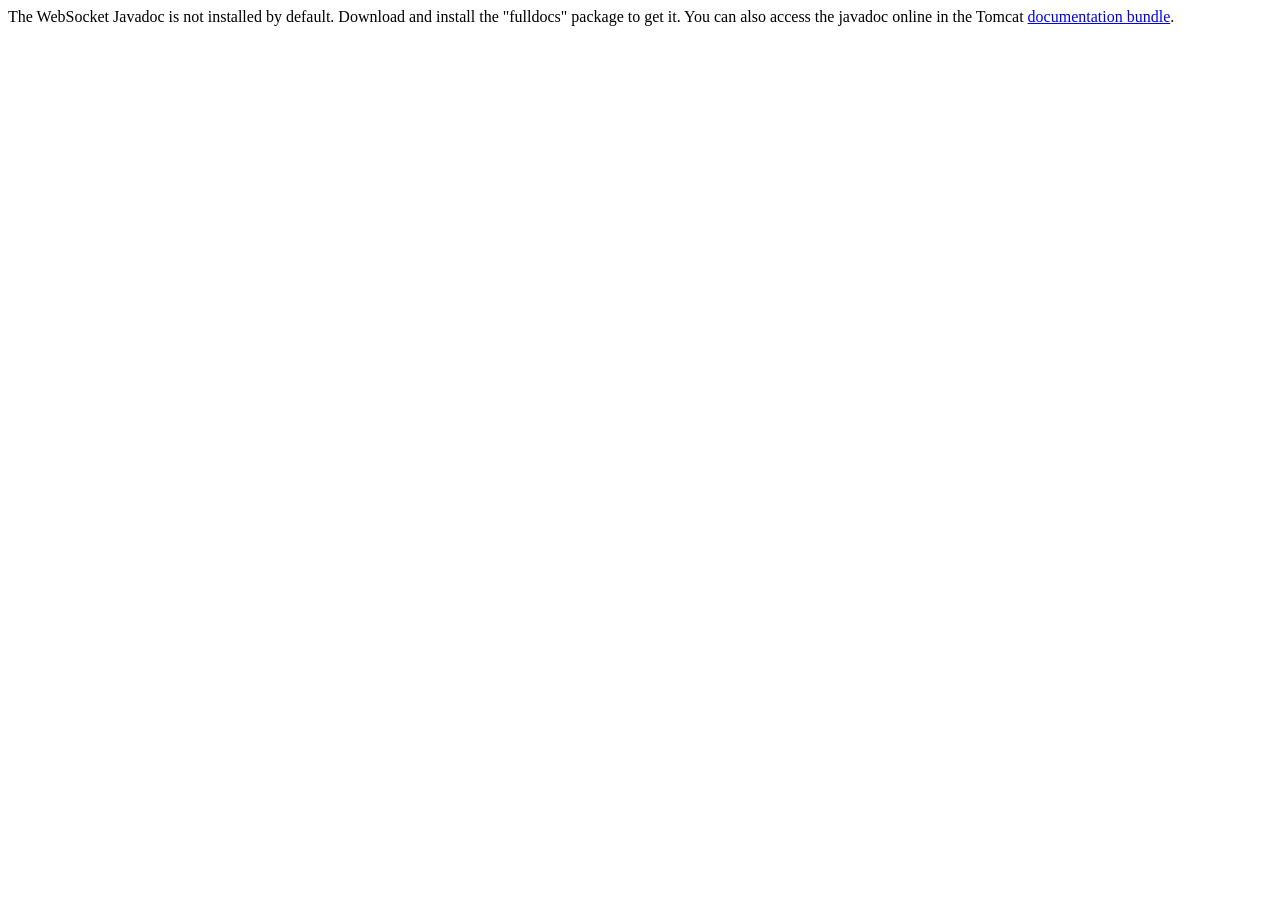
<file: apache-tomcat-9.0.65/webapps/docs/websocketapi/index.html>
<!--
  Licensed to the Apache Software Foundation (ASF) under one or more
  contributor license agreements.  See the NOTICE file distributed with
  this work for additional information regarding copyright ownership.
  The ASF licenses this file to You under the Apache License, Version 2.0
  (the "License"); you may not use this file except in compliance with
  the License.  You may obtain a copy of the License at

      http://www.apache.org/licenses/LICENSE-2.0

  Unless required by applicable law or agreed to in writing, software
  distributed under the License is distributed on an "AS IS" BASIS,
  WITHOUT WARRANTIES OR CONDITIONS OF ANY KIND, either express or implied.
  See the License for the specific language governing permissions and
  limitations under the License.
-->
<!DOCTYPE html>
<html>
    <head>
    <meta charset="UTF-8" />
    <title>API docs</title>
</head>

<body>

The WebSocket Javadoc is not installed by default. Download and install
the "fulldocs" package to get it.

You can also access the javadoc online in the Tomcat
<a href="https://tomcat.apache.org/tomcat-9.0-doc/">
documentation bundle</a>.

</body>
</html>
</file>
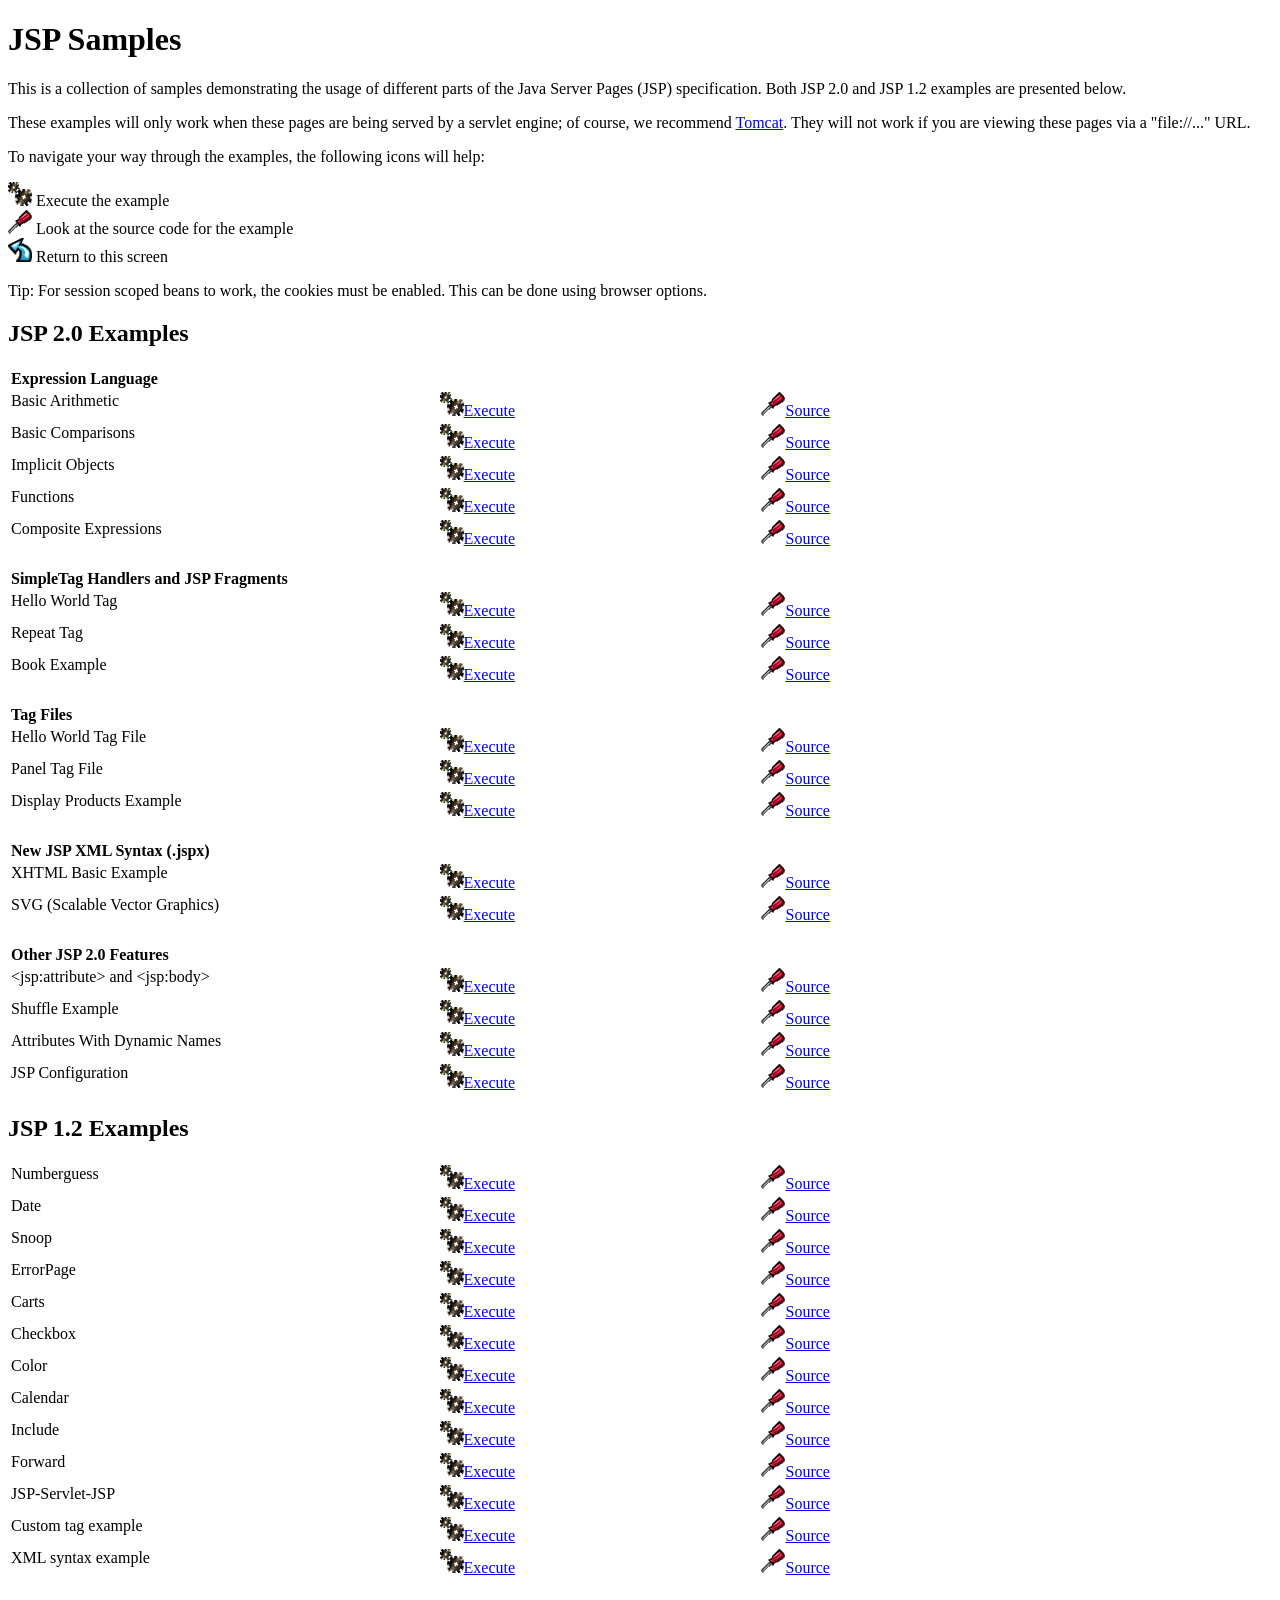
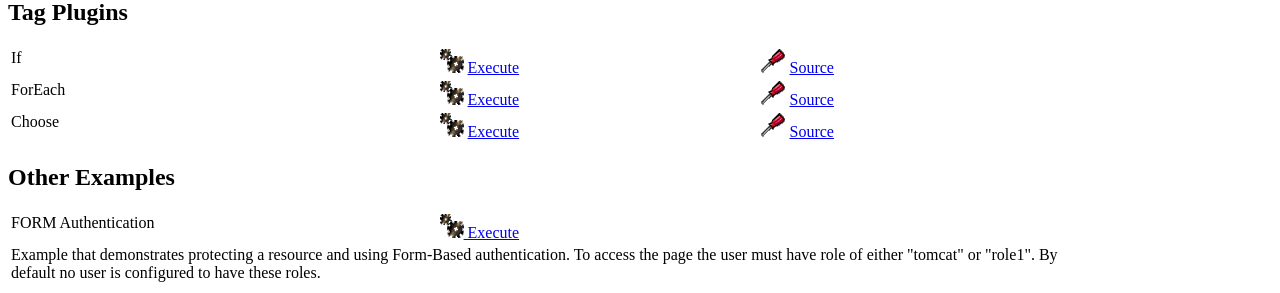
<file: apache-tomcat-9.0.65/webapps/examples/jsp/index.html>
<!--
 Licensed to the Apache Software Foundation (ASF) under one or more
  contributor license agreements.  See the NOTICE file distributed with
  this work for additional information regarding copyright ownership.
  The ASF licenses this file to You under the Apache License, Version 2.0
  (the "License"); you may not use this file except in compliance with
  the License.  You may obtain a copy of the License at

      http://www.apache.org/licenses/LICENSE-2.0

  Unless required by applicable law or agreed to in writing, software
  distributed under the License is distributed on an "AS IS" BASIS,
  WITHOUT WARRANTIES OR CONDITIONS OF ANY KIND, either express or implied.
  See the License for the specific language governing permissions and
  limitations under the License.
-->
<!DOCTYPE html><html lang="en">
<head>
   <meta charset="UTF-8"/>
   <meta name="Author" content="Anil K. Vijendran" />
   <title>JSP Examples</title>
   <style type="text/css">
   img { border: 0; }
   th { text-align: left; }
   tr { vertical-align: top; }
   </style>
</head>
<body>
<h1>JSP
Samples</h1>
<p>This is a collection of samples demonstrating the usage of different
parts of the Java Server Pages (JSP) specification.  Both JSP 2.0 and
JSP 1.2 examples are presented below.
<p>These examples will only work when these pages are being served by a
servlet engine; of course, we recommend
<a href="https://tomcat.apache.org/">Tomcat</a>.
They will not work if you are viewing these pages via a
"file://..." URL.
<p>To navigate your way through the examples, the following icons will
help:</p>
<ul style="list-style-type: none; padding-left: 0;">
<li><img src="images/execute.gif" alt=""> Execute the example</li>
<li><img src="images/code.gif" alt=""> Look at the source code for the example</li>
<li><img src="images/return.gif" alt=""> Return to this screen</li>
</ul>

<p>Tip: For session scoped beans to work, the cookies must be enabled.
This can be done using browser options.</p>
<h2>JSP 2.0 Examples</h2>

<table style="width: 85%;">
<tr>
<th colspan="3">Expression Language</th>
</tr>

<tr>
<td>Basic Arithmetic</td>
<td style="width: 30%;"><a href="jsp2/el/basic-arithmetic.jsp"><img src="images/execute.gif" alt=""></a><a href="jsp2/el/basic-arithmetic.jsp">Execute</a></td>

<td style="width: 30%;"><a href="jsp2/el/basic-arithmetic.html"><img src="images/code.gif" alt=""></a><a href="jsp2/el/basic-arithmetic.html">Source</a></td>
</tr>

<tr>
<td>Basic Comparisons</td>
<td style="width: 30%;"><a href="jsp2/el/basic-comparisons.jsp"><img src="images/execute.gif" alt=""></a><a href="jsp2/el/basic-comparisons.jsp">Execute</a></td>

<td style="width: 30%;"><a href="jsp2/el/basic-comparisons.html"><img src="images/code.gif" alt=""></a><a href="jsp2/el/basic-comparisons.html">Source</a></td>
</tr>

<tr>
<td>Implicit Objects</td>
<td style="width: 30%;"><a href="jsp2/el/implicit-objects.jsp?foo=bar"><img src="images/execute.gif" alt=""></a><a href="jsp2/el/implicit-objects.jsp?foo=bar">Execute</a></td>

<td style="width: 30%;"><a href="jsp2/el/implicit-objects.html"><img src="images/code.gif" alt=""></a><a href="jsp2/el/implicit-objects.html">Source</a></td>
</tr>
<tr>

<td>Functions</td>
<td style="width: 30%;"><a href="jsp2/el/functions.jsp?foo=JSP+2.0"><img src="images/execute.gif" alt=""></a><a href="jsp2/el/functions.jsp?foo=JSP+2.0">Execute</a></td>

<td style="width: 30%;"><a href="jsp2/el/functions.html"><img src="images/code.gif" alt=""></a><a href="jsp2/el/functions.html">Source</a></td>
</tr>

<tr>
<td>Composite Expressions</td>
<td style="width: 30%;"><a href="jsp2/el/composite.jsp"><img src="images/execute.gif" alt=""></a><a href="jsp2/el/composite.jsp">Execute</a></td>

<td style="width: 30%;"><a href="jsp2/el/composite.html"><img src="images/code.gif" alt=""></a><a href="jsp2/el/composite.html">Source</a></td>
</tr>


<tr>
<th colspan="3"><br />SimpleTag Handlers and JSP Fragments</th>
</tr>

<tr>
<td>Hello World Tag</td>
<td style="width: 30%;"><a href="jsp2/simpletag/hello.jsp"><img src="images/execute.gif" alt=""></a><a href="jsp2/simpletag/hello.jsp">Execute</a></td>

<td style="width: 30%;"><a href="jsp2/simpletag/hello.html"><img src="images/code.gif" alt=""></a><a href="jsp2/simpletag/hello.html">Source</a></td>
</tr>

<tr>
<td>Repeat Tag</td>
<td style="width: 30%;"><a href="jsp2/simpletag/repeat.jsp"><img src="images/execute.gif" alt=""></a><a href="jsp2/simpletag/repeat.jsp">Execute</a></td>

<td style="width: 30%;"><a href="jsp2/simpletag/repeat.html"><img src="images/code.gif" alt=""></a><a href="jsp2/simpletag/repeat.html">Source</a></td>
</tr>

<tr>
<td>Book Example</td>
<td style="width: 30%;"><a href="jsp2/simpletag/book.jsp"><img src="images/execute.gif" alt=""></a><a href="jsp2/simpletag/book.jsp">Execute</a></td>

<td style="width: 30%;"><a href="jsp2/simpletag/book.html"><img src="images/code.gif" alt=""></a><a href="jsp2/simpletag/book.html">Source</a></td>
</tr>

<tr>
<th colspan="3"><br />Tag Files</th>
</tr>

<tr>
<td>Hello World Tag File</td>
<td style="width: 30%;"><a href="jsp2/tagfiles/hello.jsp"><img src="images/execute.gif" alt=""></a><a href="jsp2/tagfiles/hello.jsp">Execute</a></td>

<td style="width: 30%;"><a href="jsp2/tagfiles/hello.html"><img src="images/code.gif" alt=""></a><a href="jsp2/tagfiles/hello.html">Source</a></td>
</tr>

<tr>
<td>Panel Tag File</td>
<td style="width: 30%;"><a href="jsp2/tagfiles/panel.jsp"><img src="images/execute.gif" alt=""></a><a href="jsp2/tagfiles/panel.jsp">Execute</a></td>

<td style="width: 30%;"><a href="jsp2/tagfiles/panel.html"><img src="images/code.gif" alt=""></a><a href="jsp2/tagfiles/panel.html">Source</a></td>
</tr>

<tr>
<td>Display Products Example</td>
<td style="width: 30%;"><a href="jsp2/tagfiles/products.jsp"><img src="images/execute.gif" alt=""></a><a href="jsp2/tagfiles/products.jsp">Execute</a></td>

<td style="width: 30%;"><a href="jsp2/tagfiles/products.html"><img src="images/code.gif" alt=""></a><a href="jsp2/tagfiles/products.html">Source</a></td>
</tr>

<tr>
<th colspan="3"><br />New JSP XML Syntax (.jspx)</th>
</tr>

<tr>
<td>XHTML Basic Example</td>
<td style="width: 30%;"><a href="jsp2/jspx/basic.jspx"><img src="images/execute.gif" alt=""></a><a href="jsp2/jspx/basic.jspx">Execute</a></td>

<td style="width: 30%;"><a href="jsp2/jspx/basic.html"><img src="images/code.gif" alt=""></a><a href="jsp2/jspx/basic.html">Source</a></td>
</tr>

<tr>
<td>SVG (Scalable Vector Graphics)</td>
<td style="width: 30%;"><a href="jsp2/jspx/svgexample.html"><img src="images/execute.gif" alt=""></a><a href="jsp2/jspx/svgexample.html">Execute</a></td>

<td style="width: 30%;"><a href="jsp2/jspx/textRotate.html"><img src="images/code.gif" alt=""></a><a href="jsp2/jspx/textRotate.html">Source</a></td>
</tr>

<tr>
<th colspan="3"><br />Other JSP 2.0 Features</th>
</tr>

<tr>
<td>&lt;jsp:attribute&gt; and &lt;jsp:body&gt;</td>
<td style="width: 30%;"><a href="jsp2/jspattribute/jspattribute.jsp"><img src="images/execute.gif" alt=""></a><a href="jsp2/jspattribute/jspattribute.jsp">Execute</a></td>

<td style="width: 30%;"><a href="jsp2/jspattribute/jspattribute.html"><img src="images/code.gif" alt=""></a><a href="jsp2/jspattribute/jspattribute.html">Source</a></td>
</tr>

<tr>
<td>Shuffle Example</td>
<td style="width: 30%;"><a href="jsp2/jspattribute/shuffle.jsp"><img src="images/execute.gif" alt=""></a><a href="jsp2/jspattribute/shuffle.jsp">Execute</a></td>

<td style="width: 30%;"><a href="jsp2/jspattribute/shuffle.html"><img src="images/code.gif" alt=""></a><a href="jsp2/jspattribute/shuffle.html">Source</a></td>
</tr>

<tr>
<td>Attributes With Dynamic Names</td>
<td style="width: 30%;"><a href="jsp2/misc/dynamicattrs.jsp"><img src="images/execute.gif" alt=""></a><a href="jsp2/misc/dynamicattrs.jsp">Execute</a></td>

<td style="width: 30%;"><a href="jsp2/misc/dynamicattrs.html"><img src="images/code.gif" alt=""></a><a href="jsp2/misc/dynamicattrs.html">Source</a></td>
</tr>

<tr>
<td>JSP Configuration</td>
<td style="width: 30%;"><a href="jsp2/misc/config.jsp"><img src="images/execute.gif" alt=""></a><a href="jsp2/misc/config.jsp">Execute</a></td>

<td style="width: 30%;"><a href="jsp2/misc/config.html"><img src="images/code.gif" alt=""></a><a href="jsp2/misc/config.html">Source</a></td>
</tr>

</table>

<h2>JSP 1.2 Examples</h2>
<table style="width: 85%;">
<tr>
<td>Numberguess</td>

<td style="width: 30%;"><a href="num/numguess.jsp"><img src="images/execute.gif" alt=""></a><a href="num/numguess.jsp">Execute</a></td>

<td style="width: 30%;"><a href="num/numguess.html"><img src="images/code.gif" alt=""></a><a href="num/numguess.html">Source</a></td>
</tr>

<tr>
<td>Date</td>

<td style="width: 30%;"><a href="dates/date.jsp"><img src="images/execute.gif" alt=""></a><a href="dates/date.jsp">Execute</a></td>

<td style="width: 30%;"><a href="dates/date.html"><img src="images/code.gif" alt=""></a><a href="dates/date.html">Source</a></td>
</tr>

<tr>
<td>Snoop</td>

<td style="width: 30%;"><a href="snp/snoop.jsp"><img src="images/execute.gif" alt=""></a><a href="snp/snoop.jsp">Execute</a></td>

<td style="width: 30%;"><a href="snp/snoop.html"><img src="images/code.gif" alt=""></a><a href="snp/snoop.html">Source</a></td>
</tr>

<tr>
<td>ErrorPage</td>

<td style="width: 30%;"><a href="error/error.html"><img src="images/execute.gif" alt=""></a><a href="error/error.html">Execute</a></td>

<td style="width: 30%;"><a href="error/er.html"><img src="images/code.gif" alt=""></a><a href="error/er.html">Source</a></td>
</tr>

<tr>
<td>Carts</td>

<td style="width: 30%;"><a href="sessions/carts.html"><img src="images/execute.gif" alt=""></a><a href="sessions/carts.html">Execute</a></td>

<td style="width: 30%;"><a href="sessions/crt.html"><img src="images/code.gif" alt=""></a><a href="sessions/crt.html">Source</a></td>
</tr>

<tr>
<td>Checkbox</td>

<td style="width: 30%;"><a href="checkbox/check.html"><img src="images/execute.gif" alt=""></a><a href="checkbox/check.html">Execute</a></td>

<td style="width: 30%;"><a href="checkbox/cresult.html"><img src="images/code.gif" alt=""></a><a href="checkbox/cresult.html">Source</a></td>
</tr>

<tr>
<td>Color</td>

<td style="width: 30%;"><a href="colors/colors.html"><img src="images/execute.gif" alt=""></a><a href="colors/colors.html">Execute</a></td>

<td style="width: 30%;"><a href="colors/clr.html"><img src="images/code.gif" alt=""></a><a href="colors/clr.html">Source</a></td>
</tr>

<tr>
<td>Calendar</td>

<td style="width: 30%;"><a href="cal/login.html"><img src="images/execute.gif" alt=""></a><a href="cal/login.html">Execute</a></td>

<td style="width: 30%;"><a href="cal/calendar.html"><img src="images/code.gif" alt=""></a><a href="cal/calendar.html">Source</a></td>
</tr>

<tr>
<td>Include</td>

<td style="width: 30%;"><a href="include/include.jsp"><img src="images/execute.gif" alt=""></a><a href="include/include.jsp">Execute</a></td>

<td style="width: 30%;"><a href="include/inc.html"><img src="images/code.gif" alt=""></a><a href="include/inc.html">Source</a></td>
</tr>

<tr>
<td>Forward</td>

<td style="width: 30%;"><a href="forward/forward.jsp"><img src="images/execute.gif" alt=""></a><a href="forward/forward.jsp">Execute</a></td>

<td style="width: 30%;"><a href="forward/fwd.html"><img src="images/code.gif" alt=""></a><a href="forward/fwd.html">Source</a></td>
</tr>

<tr>
<td>JSP-Servlet-JSP</td>

<td style="width: 30%;"><a href="jsptoserv/jsptoservlet.jsp"><img src="images/execute.gif" alt=""></a><a href="jsptoserv/jsptoservlet.jsp">Execute</a></td>

<td style="width: 30%;"><a href="jsptoserv/jts.html"><img src="images/code.gif" alt=""></a><a href="jsptoserv/jts.html">Source</a></td>
</tr>

<tr>
<td>Custom tag example</td>

<td style="width: 30%;"><a href="simpletag/foo.jsp"><img src="images/execute.gif" alt=""></a><a href="simpletag/foo.jsp">Execute</a></td>

<td style="width: 30%;"><a href="simpletag/foo.html"><img src="images/code.gif" alt=""></a><a href="simpletag/foo.html">Source</a></td>
</tr>

<tr>
<td>XML syntax example</td>
<td style="width: 30%;"><a href="xml/xml.jsp"><img src="images/execute.gif" alt=""></a><a href="xml/xml.jsp">Execute</a></td>

<td style="width: 30%;"><a href="xml/xml.html"><img src="images/code.gif" alt=""></a><a href="xml/xml.html">Source</a></td>
</tr>

</table>

<h2>Tag Plugins</h2>
<table style="width: 85%;">

<tr>
  <td>If</td>
  <td style="width: 30%;">
    <a href="tagplugin/if.jsp"><img src="images/execute.gif" alt=""></a>
    <a href="tagplugin/if.jsp">Execute</a>
  </td>
  <td style="width: 30%;">
    <a href="tagplugin/if.html"><img src="images/code.gif" alt=""></a>
    <a href="tagplugin/if.html">Source</a>
  </td>
</tr>

<tr>
  <td>ForEach</td>
  <td style="width: 30%;">
    <a href="tagplugin/foreach.jsp"><img src="images/execute.gif" alt=""></a>
    <a href="tagplugin/foreach.jsp">Execute</a>
  </td>
  <td style="width: 30%;">
    <a href="tagplugin/foreach.html"><img src="images/code.gif" alt=""></a>
    <a href="tagplugin/foreach.html">Source</a>
  </td>
</tr>

<tr>
  <td>Choose</td>
  <td style="width: 30%;">
    <a href="tagplugin/choose.jsp"><img src="images/execute.gif" alt=""></a>
    <a href="tagplugin/choose.jsp">Execute</a>
  </td>
  <td style="width: 30%;">
    <a href="tagplugin/choose.html"><img src="images/code.gif" alt=""></a>
    <a href="tagplugin/choose.html">Source</a>
  </td>
</tr>

</table>

<h2>Other Examples</h2>
<table style="width: 85%;">

<tr>
  <td>FORM Authentication</td>
  <td style="width: 30%;">
    <a href="security/protected/index.jsp"><img src="images/execute.gif" alt=""> Execute</a>
  </td>
  <td style="width: 30%;"></td>
</tr>
<tr>
  <td colspan="3">Example that demonstrates protecting a resource and
    using Form-Based authentication. To access the page the user must
    have role of either "tomcat" or "role1". By default no user
    is configured to have these roles.</td>
</tr>

</table>
</body>
</html>
</file>
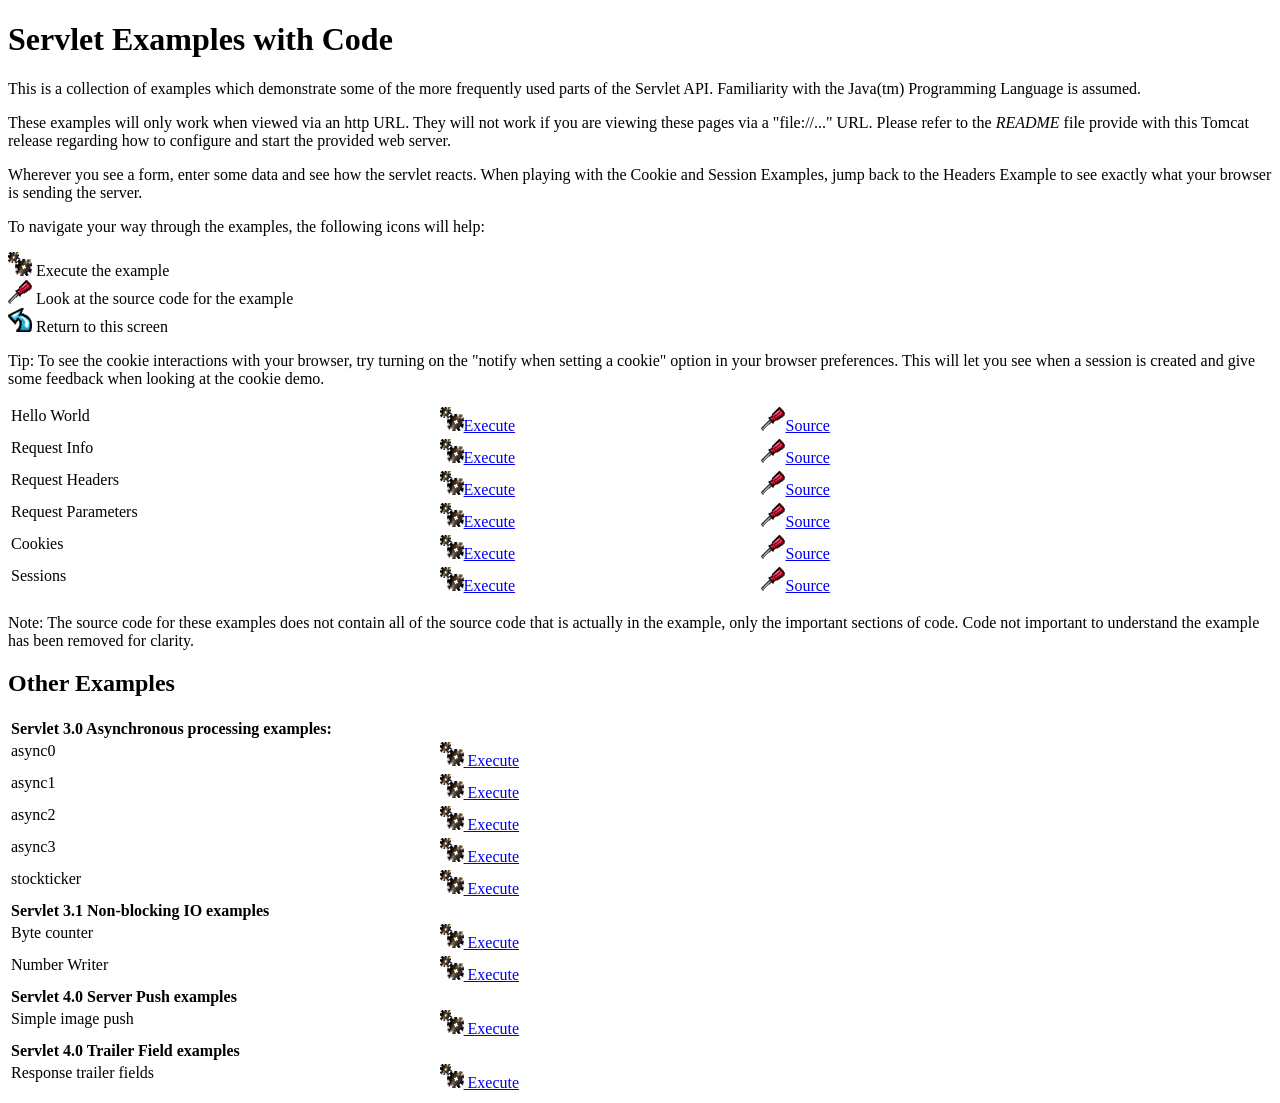
<file: apache-tomcat-9.0.65/webapps/examples/servlets/index.html>
<!--
 Licensed to the Apache Software Foundation (ASF) under one or more
  contributor license agreements.  See the NOTICE file distributed with
  this work for additional information regarding copyright ownership.
  The ASF licenses this file to You under the Apache License, Version 2.0
  (the "License"); you may not use this file except in compliance with
  the License.  You may obtain a copy of the License at

      http://www.apache.org/licenses/LICENSE-2.0

  Unless required by applicable law or agreed to in writing, software
  distributed under the License is distributed on an "AS IS" BASIS,
  WITHOUT WARRANTIES OR CONDITIONS OF ANY KIND, either express or implied.
  See the License for the specific language governing permissions and
  limitations under the License.
-->
<!DOCTYPE html><html lang="en">
<head>
   <meta charset="UTF-8" />
   <meta name="Author" content="Anil K. Vijendran" />
   <title>Servlet Examples</title>
   <style type="text/css">
   img { border: 0; }
   th { text-align: left; }
   tr { vertical-align: top; }
   </style>
</head>
<body>
<h1>Servlet
Examples with Code</h1>
<p>This is a collection of examples which demonstrate some of the more
frequently used parts of the Servlet API. Familiarity with the Java(tm)
Programming Language is assumed.
<p>These examples will only work when viewed via an http URL. They will
not work if you are viewing these pages via a "file://..." URL. Please
refer to the <i>README</i> file provide with this Tomcat release regarding
how to configure and start the provided web server.
<p>Wherever you see a form, enter some data and see how the servlet reacts.
When playing with the Cookie and Session Examples, jump back to the Headers
Example to see exactly what your browser is sending the server.
<p>To navigate your way through the examples, the following icons will
help:</p>
<ul style="list-style-type: none; padding-left: 0;">
<li><img src="images/execute.gif" alt=""> Execute the example</li>
<li><img src="images/code.gif" alt=""> Look at the source code for the example</li>
<li><img src="images/return.gif" alt=""> Return to this screen</li>
</ul>

<p>Tip: To see the cookie interactions with your browser, try turning on
the "notify when setting a cookie" option in your browser preferences.
This will let you see when a session is created and give some feedback
when looking at the cookie demo.</p>
<table style="width: 85%;" >
<tr>
<td>Hello World</td>

<td style="width: 30%;"><a href="servlet/HelloWorldExample"><img SRC="images/execute.gif" alt=""></a><a href="servlet/HelloWorldExample">Execute</a></td>

<td style="width: 30%;"><a href="helloworld.html"><img SRC="images/code.gif" alt=""></a><a href="helloworld.html">Source</a></td>
</tr>

<tr>
<td>Request Info</td>

<td style="width: 30%;"><a href="servlet/RequestInfoExample"><img SRC="images/execute.gif" alt=""></a><a href="servlet/RequestInfoExample">Execute</a></td>

<td style="width: 30%;"><a href="reqinfo.html"><img SRC="images/code.gif" alt=""></a><a href="reqinfo.html">Source</a></td>
</tr>

<tr>
<td>Request Headers</td>

<td style="width: 30%;"><a href="servlet/RequestHeaderExample"><img SRC="images/execute.gif" alt=""></a><a href="servlet/RequestHeaderExample">Execute</a></td>

<td style="width: 30%;"><a href="reqheaders.html"><img SRC="images/code.gif" alt=""></a><a href="reqheaders.html">Source</a></td>
</tr>

<tr>
<td>Request Parameters</td>

<td style="width: 30%;"><a href="servlet/RequestParamExample"><img SRC="images/execute.gif" alt=""></a><a href="servlet/RequestParamExample">Execute</a></td>

<td style="width: 30%;"><a href="reqparams.html"><img SRC="images/code.gif" alt=""></a><a href="reqparams.html">Source</a></td>
</tr>

<tr>
<td>Cookies</td>

<td style="width: 30%;"><a href="servlet/CookieExample"><img SRC="images/execute.gif" alt=""></a><a href="servlet/CookieExample">Execute</a></td>

<td style="width: 30%;"><a href="cookies.html"><img SRC="images/code.gif" alt=""></a><a href="cookies.html">Source</a></td>
</tr>

<tr>
<td>Sessions</td>

<td style="width: 30%;"><a href="servlet/SessionExample"><img SRC="images/execute.gif" alt=""></a><a href="servlet/SessionExample">Execute</a></td>

<td style="width: 30%;"><a href="sessions.html"><img SRC="images/code.gif" alt=""></a><a href="sessions.html">Source</a></td>
</tr>
</table>

<p>Note: The source code for these examples does not contain all of the
source code that is actually in the example, only the important sections
of code. Code not important to understand the example has been removed
for clarity.</p>

<h2>Other Examples</h2>
<table style="width: 85%;" >

<tr>
  <th colspan="3">Servlet 3.0 Asynchronous processing examples:</th>
</tr>
<tr>
  <td>async0</td>
  <td style="width: 30%;">
    <a href="../async/async0"><img SRC="images/execute.gif" alt=""> Execute</a>
  </td>
  <td style="width: 30%;"></td>
</tr>
<tr>
  <td>async1</td>
  <td style="width: 30%;">
    <a href="../async/async1"><img SRC="images/execute.gif" alt=""> Execute</a>
  </td>
  <td style="width: 30%;"></td>
</tr>
<tr>
  <td>async2</td>
  <td style="width: 30%;">
    <a href="../async/async2"><img SRC="images/execute.gif" alt=""> Execute</a>
  </td>
  <td style="width: 30%;"></td>
</tr>
<tr>
  <td>async3</td>
  <td style="width: 30%;">
    <a href="../async/async3"><img SRC="images/execute.gif" alt=""> Execute</a>
  </td>
  <td style="width: 30%;"></td>
</tr>
<tr>
  <td>stockticker</td>
  <td style="width: 30%;">
    <a href="../async/stockticker"><img SRC="images/execute.gif" alt=""> Execute</a>
  </td>
  <td style="width: 30%;"></td>
</tr>

<tr>
  <th colspan="3">Servlet 3.1 Non-blocking IO examples</th>
</tr>
<tr>
  <td>Byte counter</td>
  <td style="width: 30%;">
    <a href="nonblocking/bytecounter.html"><img src="images/execute.gif" alt=""> Execute</a>
  </td>
  <td style="width: 30%;"></td>
</tr>
<tr>
  <td>Number Writer</td>
  <td style="width: 30%;">
    <a href="nonblocking/numberwriter"><img src="images/execute.gif" alt=""> Execute</a>
  </td>
  <td style="width: 30%;"></td>
</tr>

<tr>
  <th colspan="3">Servlet 4.0 Server Push examples</th>
</tr>
<tr>
  <td>Simple image push</td>
  <td style="width: 30%;">
    <a href="serverpush/simpleimage"><img src="images/execute.gif" alt=""> Execute</a>
  </td>
  <td style="width: 30%;"></td>
</tr>

<tr>
  <th colspan="3">Servlet 4.0 Trailer Field examples</th>
</tr>
<tr>
  <td>Response trailer fields</td>
  <td style="width: 30%;">
    <a href="trailers/response"><img src="images/execute.gif" alt=""> Execute</a>
  </td>
  <td style="width: 30%;"></td>
</tr>

</table>

</body>
</html>
</file>
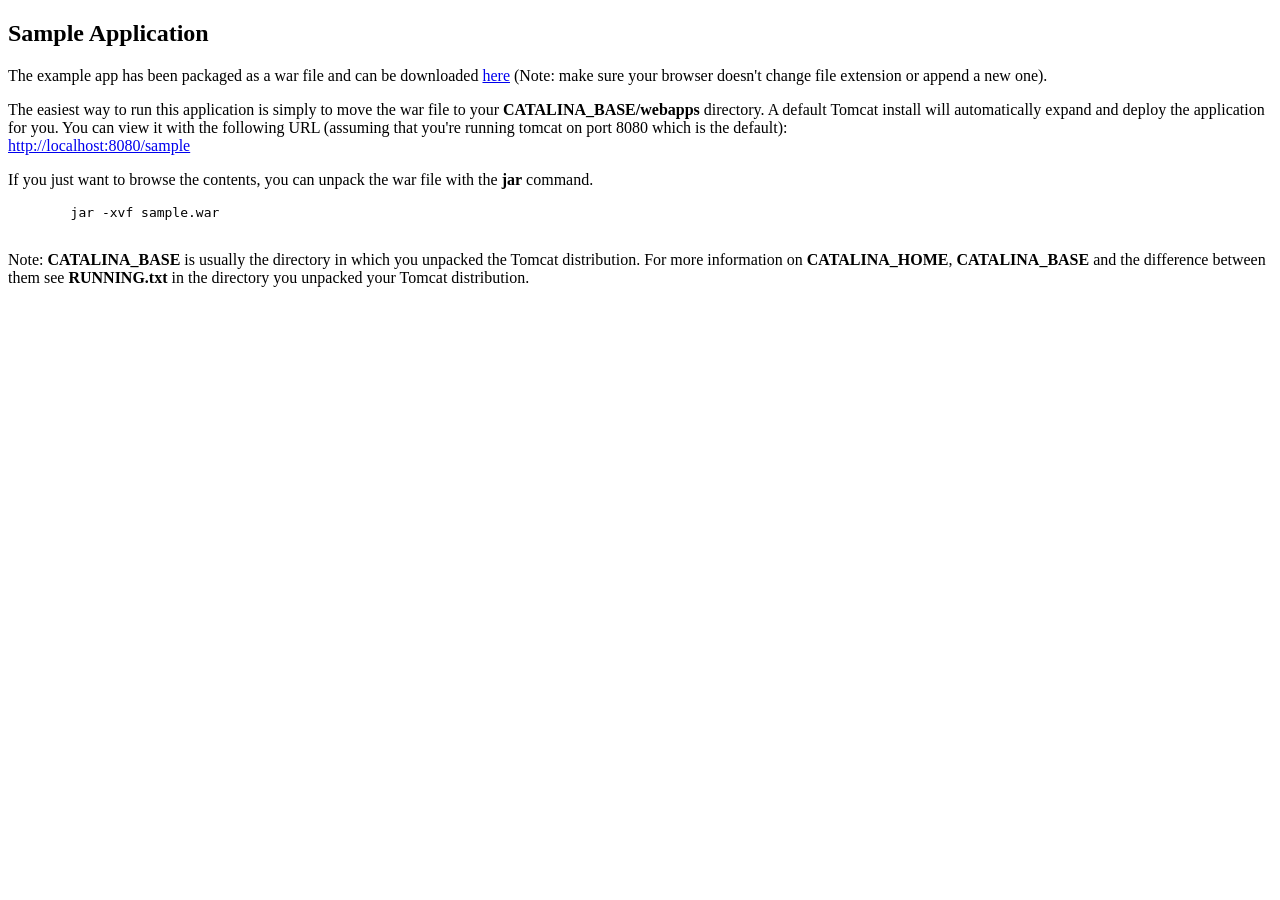
<file: apache-tomcat-9.0.65/webapps/docs/appdev/sample/index.html>
<!DOCTYPE html>
<!--
  Licensed to the Apache Software Foundation (ASF) under one or more
  contributor license agreements.  See the NOTICE file distributed with
  this work for additional information regarding copyright ownership.
  The ASF licenses this file to You under the Apache License, Version 2.0
  (the "License"); you may not use this file except in compliance with
  the License.  You may obtain a copy of the License at

      http://www.apache.org/licenses/LICENSE-2.0

  Unless required by applicable law or agreed to in writing, software
  distributed under the License is distributed on an "AS IS" BASIS,
  WITHOUT WARRANTIES OR CONDITIONS OF ANY KIND, either express or implied.
  See the License for the specific language governing permissions and
  limitations under the License.
-->
<html>
<head>
<meta charset="UTF-8" />
<meta name="author" content="Ben Souther" />
<title>Sample Application</title>
</head>
<body>
<h2>Sample Application</h2>
      <p>
        The example app has been packaged as a war file and can be downloaded
        <a href="sample.war">here</a> (Note: make sure your browser doesn't
        change file extension or append a new one).
      </p>
      <p>
        The easiest way to run this application is simply to move the war file
        to your <b>CATALINA_BASE/webapps</b> directory. A default Tomcat install
        will automatically expand and deploy the application for you. You can
        view it with the following URL (assuming that you're running tomcat on
        port 8080 which is the default):
        <br />
        <a href="http://localhost:8080/sample">http://localhost:8080/sample</a>
      </p>
      <p>
        If you just want to browse the contents, you can unpack the war file
        with the <b>jar</b> command.
      </p>
      <pre>
        jar -xvf sample.war
      </pre>
      <p>
         Note: <b>CATALINA_BASE</b> is usually the directory in which you
         unpacked the Tomcat distribution. For more information on
         <b>CATALINA_HOME</b>, <b>CATALINA_BASE</b> and the difference between
         them see <b>RUNNING.txt</b> in the directory you unpacked your Tomcat
         distribution.
      </p>
</body>
</html>
</file>
<file: apache-tomcat-9.0.65/webapps/docs/images/docs-stylesheet.css>
@charset "utf-8";
/*
  Licensed to the Apache Software Foundation (ASF) under one or more
  contributor license agreements.  See the NOTICE file distributed with
  this work for additional information regarding copyright ownership.
  The ASF licenses this file to You under the Apache License, Version 2.0
  (the "License"); you may not use this file except in compliance with
  the License.  You may obtain a copy of the License at

      http://www.apache.org/licenses/LICENSE-2.0

  Unless required by applicable law or agreed to in writing, software
  distributed under the License is distributed on an "AS IS" BASIS,
  WITHOUT WARRANTIES OR CONDITIONS OF ANY KIND, either express or implied.
  See the License for the specific language governing permissions and
  limitations under the License.
*/

/* Fonts */
@import url("fonts/fonts.css");

/* General style */

h1, h2, h3, h4, h5, h6, th {
  font-weight: 600;
}

body {
  margin: 0;
}

body, input {
  font-family: 'Open Sans', sans-serif;
  font-size: 10.5pt;
}

code, pre {
  font-family: Consolas, monospace;
}

img {
  border: 0;
}

table {
  border-collapse: collapse;
  text-align: left;
}
table *:not(table) {
  /* Prevent border-collapsing for table child elements like <div> */
  border-collapse: separate;
}

th {
  text-align: left;
}

main {
  /* Remove this once all IEs support <main> element */
  display: block;
}


/* Layout */

#wrapper {
  min-width: 400px;
}

#header {
  border-bottom: 1px solid #bbb;
}

@media not print {
    #header {
        box-shadow: 0 0 7px #aaa;
    }
}

#header > div {
  padding-left: 15px;
  padding-right: 15px;

  /* Work-around for old browsers: */
  background-color: #F8F3E4;
  background: linear-gradient(to bottom, #ffffff -10%, #F8F3E4 100%);
  position: relative;
}

#header .logo {
  float: left;
  padding-top: 10px;
  min-width: 190px;
}

#header .logo  img{
  /* To avoid that the Font Descender being added to the parent div's height */
  vertical-align: middle;
}

#header .asfLogo {
  float: right;
  position: relative;
  top: 8px;
}

#header h1 {
  margin-top: 0.6em;
  margin-bottom: 0;
}

#header .versionInfo {
  font-size: 13pt;
  margin-bottom: 1em;
}

#middle {
  display: table;
  table-layout: fixed;
  margin: 0;
  width: 100%;
}
#middle > div { display: table-row; }
#middle > div > div { display: table-cell; vertical-align: top; }



#mainLeft {
  width: 190px;
}

#mainLeft > div {
  margin-top: -1px; /* to overwrite border of element above */
  padding-left: 16px;
  padding-right: 14px;
  padding-top: 6px;
  padding-bottom: 15px;
  background-color: #F8F3E4;
  border-right: 1px solid #bbb;
  border-bottom: 1px solid #bbb;
  font-size: 10pt;
  border-bottom-right-radius: 20px;
  box-shadow: 0 0 5px #aaa;
}

#mainLeft h2 {
  margin-bottom: 0.2em;
  font-size: 1.2em;
}

#mainLeft ul {
  padding: 0;
  margin: 0;
  list-style-type: none;
}

#mainLeft ul a {
  text-indent: -0.6em;
  padding-left: 1.4em;
  display: block;
  text-decoration: none;
  color: #444;
}
#mainLeft ul a:hover {
  color: #000;
  background-color: #D1c9b9;
}

#mainRight {
  padding-left: 14px;
  padding-right: 20px;

}

#footer {
  margin-top: 30px;
  padding-top: 20px;
  padding-bottom: 20px;
  padding-left: 20px;
  padding-right: 20px;
  border-top: 1px solid #ccc;
  color: #444;
  text-align: center;
  /* font-style: italic; */
  font-size: 9pt;
}


/* Content */

#content div.text {
  padding-left: 1em;
  padding-left: 1em;
}

#content h3, #content h4, #content h5, #content h6 {
  padding-left: 5px;
  padding-right: 5px;
  background-color: #eaeaea;
}

@media not print {
    #content h3, #content h4, #content h5, #content h6 {
        border: 1px solid #ccc;
        border-radius: 4px;
    }
}

#content h4, #content h5, #content h6 {
  background-color: #f6f6f6;
}

code {
  background-color: rgb(224,255,255);
}

div.codeBox pre code, code.attributeName, code.propertyName, code.noHighlight, .noHighlight code {
  background-color: transparent;
}
div.codeBox {
  overflow: auto;
  margin: 1em 0;
}
div.codeBox pre {
  margin: 0;
  padding: 4px;
  border: 1px solid #999;
  border-radius: 5px;
  background-color: #eff8ff;
  display: table; /* To prevent <pre>s from taking the complete available width. */
  /*
  When it is officially supported, use the following CSS instead of display: table
  to prevent big <pre>s from exceeding the browser window:
  max-width: available;
  width: min-content;
  */
}

div.codeBox pre.wrap {
  white-space: pre-wrap;
}


table.defaultTable tr, table.detail-table tr {
    border: 1px solid #CCC;
}

table.defaultTable tr:nth-child(even), table.detail-table tr:nth-child(even) {
    background-color: #FAFBFF;
}

table.defaultTable tr:nth-child(odd), table.detail-table tr:nth-child(odd) {
    background-color: #EEEFFF;
}

table.defaultTable th, table.detail-table th {
  background-color: #88b;
  color: #fff;
}

table.defaultTable th, table.defaultTable td, table.detail-table th, table.detail-table td {
  padding: 5px 8px;
}


p.notice {
  border: 1px solid rgb(255, 0, 0);
  background-color: rgb(238, 238, 238);
  color: rgb(0, 51, 102);
  padding: 0.5em;
  margin: 1em 2em 1em 1em;
}


/* Changelog-Styles */

ul.changelog {
  padding-left: 1em;
  list-style-type: none;
}

ul.changelog  li{
  padding-top: 5px;
  padding-bottom: 5px;
}

ul.changelog img {
  vertical-align: middle
}


/* Printer-only Styles */
@media print {
    .noPrint { display: none; }
    #middle > div > div#mainLeft { display: none; }
    a { color: inherit; text-decoration: none; }
}

/* Fix for Comments section which contains a <h4> */
#comments_thread h1, #comments_thread h2, #comments_thread h3, #comments_thread h4, #comments_thread h5, #comments_thread h6 {
    border: none;
    background-color: transparent;
}
</file>
